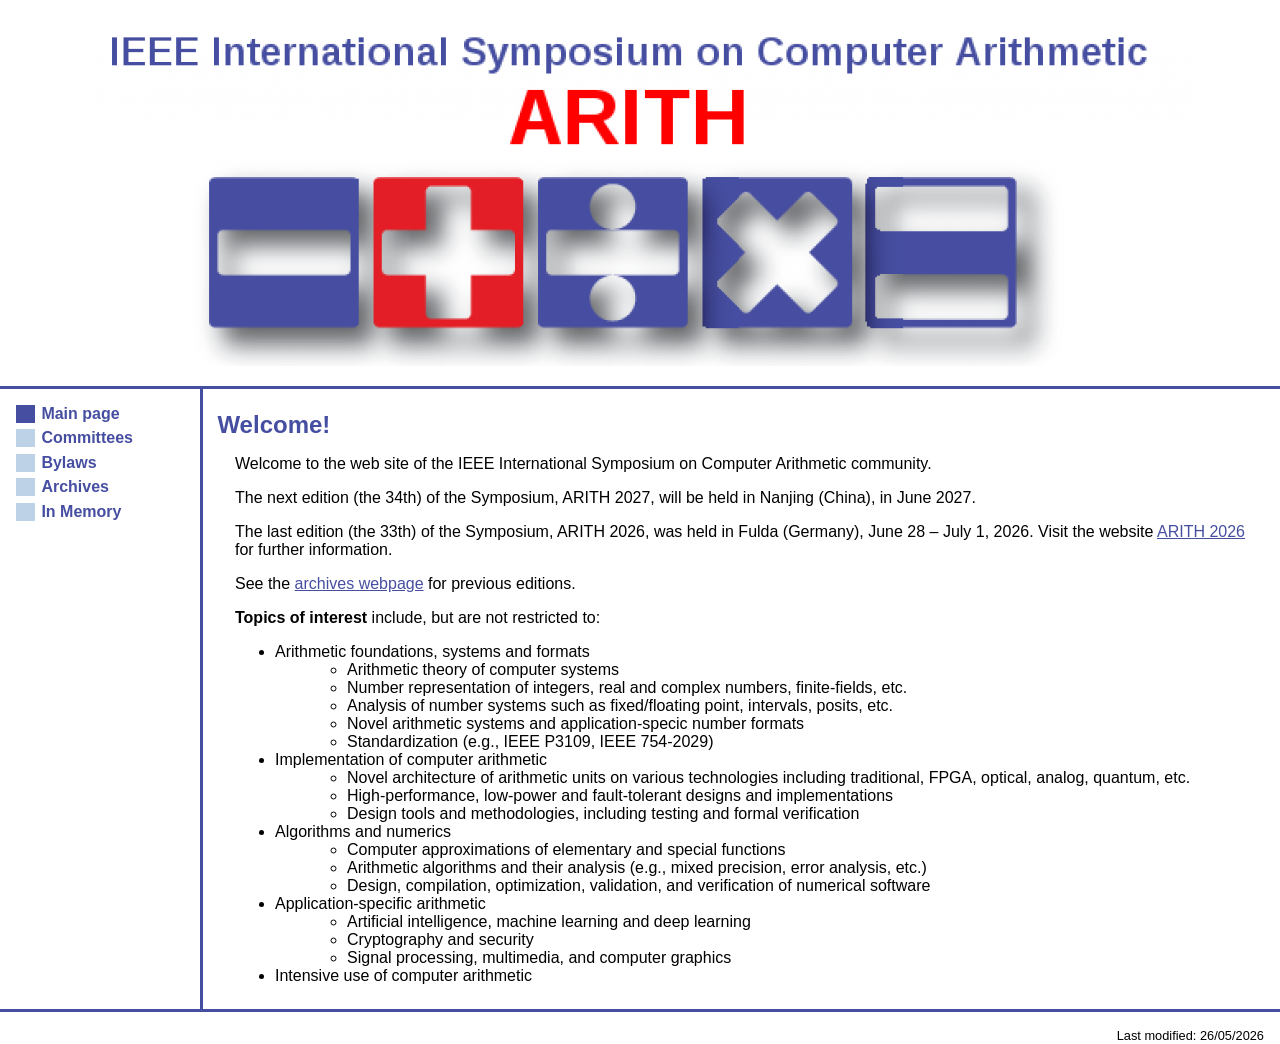
<file: index.html>
<!DOCTYPE html>
<html lang="en">
<head>
  <title>ARITH: Main page</title>
	<meta charset="utf-8"> 
  <meta name="revisit-after" content="5 days">
  <meta name="robots" content="index, follow">
  <meta name="description" xml:lang="en" lang="en" content="ARITH Conference Website">
  <meta name="keywords" xml:lang="en" lang="en" content="Symposium on Computer Arithmetic, ARITH">
  <link href="arith.css" rel="stylesheet" type="text/css">
  <!--<link href="https://www.arith2026.org/img/arith30_16x16.png"
  rel="shortcut icon" type="images/x-icon"> -->
</head>

<body>
  <!--Common header-->
  <div id="header">
		<script id="replace_with_header" src="header.js"></script> 
  </div> <!-- header -->
  <!-- ============================================================= -->
  <div id="menu">
    <font face="Arial">
      <p>
				<script id="replace_with_navbar" src="navbar.js"></script>
      </p>
    </font>
  </div> <!-- menu -->

	<!-- ============================================================= -->
  <div id="content">

<h2>Welcome!</h2>

<p>Welcome to the web site of the IEEE International Symposium on
  Computer Arithmetic community.</p>

<p>The next edition (the 34th) of the Symposium, ARITH 2027, will be held
  in Nanjing (China), in June 2027.</p>

<p>The last edition (the 33th) of the Symposium, ARITH 2026, was held
  in Fulda (Germany), June 28 – July 1, 2026. Visit the website
  <a href="https://www.arith2026.org/">ARITH 2026</a> for further information.</p>


<p>See the <a href="archives.html">archives webpage</a> for previous editions.</p>
    


<p><b>Topics of interest</b> include, but are not restricted to:</p>
      <ul>
        <li>Arithmetic foundations, systems and formats
          <ul>
            <li>Arithmetic theory of computer systems</li>
            <li>Number representation of integers, real and complex numbers, finite-fields, etc.</li>
            <li>Analysis of number systems such as fixed/floating point, intervals, posits, etc.</li>
            <li>Novel arithmetic systems and application-specic number formats</li>
            <li>Standardization (e.g., IEEE P3109, IEEE 754-2029)</li>
          </ul>
        </li>
        <li>Implementation of computer arithmetic
          <ul>
            <li>Novel architecture of arithmetic units on various technologies including traditional, FPGA, optical, analog, quantum, etc.</li>
            <li>High-performance, low-power and fault-tolerant designs and implementations</li>
            <li>Design tools and methodologies, including testing and formal verification</li>
          </ul>
        </li>
        <li>Algorithms and numerics
          <ul>
            <li>Computer approximations of elementary and special functions</li>
            <li>Arithmetic algorithms and their analysis (e.g., mixed precision, error analysis, etc.)</li>
            <li>Design, compilation, optimization, validation, and verification of numerical software</li>
          </ul>
        </li>
        <li>Application-specific arithmetic
          <ul>
            <li>Artificial intelligence, machine learning and deep learning</li>
            <li>Cryptography and security</li>
            <li>Signal processing, multimedia, and computer graphics</li>
          </ul>
        </li>
	<li>Intensive use of computer arithmetic</li>
      </ul>


  </div> <!-- content -->
  <!-- ============================================================= -->
  <div id="footer">
    <span id="footerr">
      Last modified: 26/05/2026
    </span>
  </div> <!-- footer -->
</body>

</html>
</file>
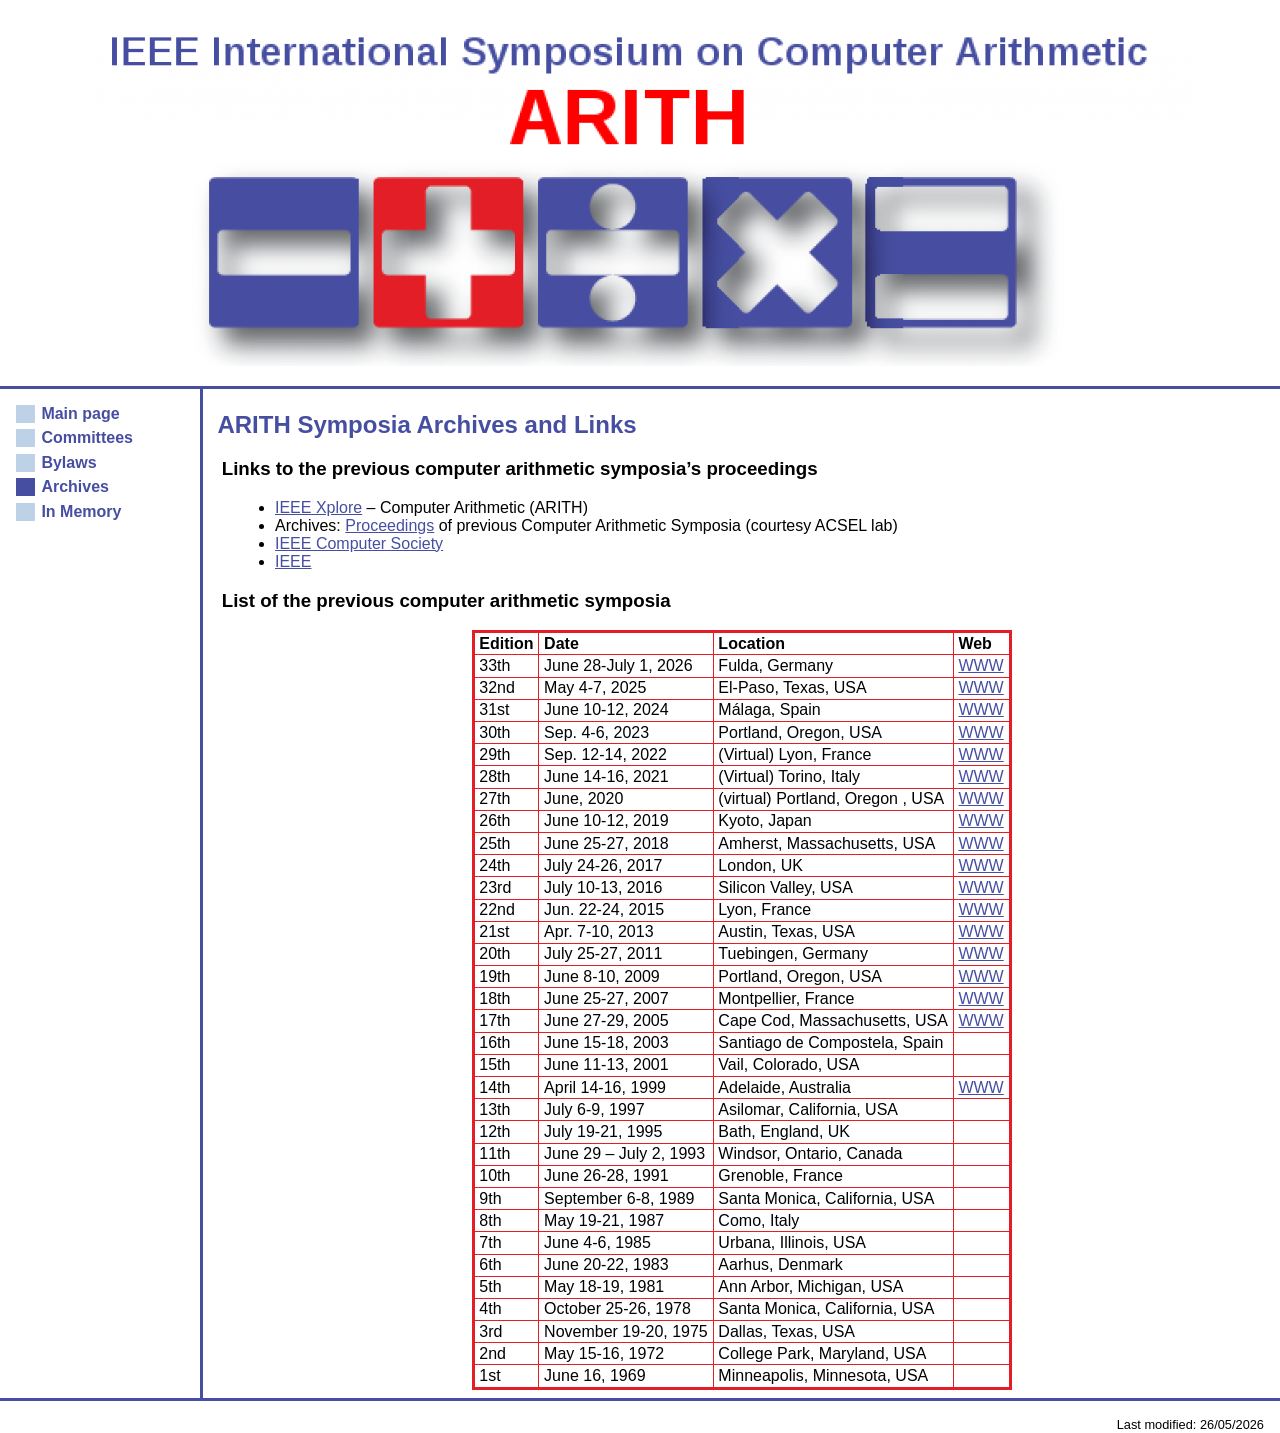
<file: archives.html>
<!DOCTYPE html>
<html lang="en">
<head>
  <title>ARITH: Main page</title>
	<meta charset="utf-8"> 
  <meta name="revisit-after" content="5 days">
  <meta name="robots" content="index, follow">
  <meta name="description" xml:lang="en" lang="en" content="ARITH Conference Website">
  <meta name="keywords" xml:lang="en" lang="en" content="Symposium on Computer Arithmetic, ARITH">
  <link href="arith.css" rel="stylesheet" type="text/css">
  <!--<link href="https://www.arith2026.org/img/arith30_16x16.png"
  rel="shortcut icon" type="images/x-icon"> -->
</head>

<body>
  <!--Common header-->
  <div id="header">
		<script id="replace_with_header" src="header.js"></script> 
  </div> <!-- header -->
  <!-- ============================================================= -->
  <div id="menu">
    <font face="Arial">
      <p>
				<script id="replace_with_navbar" src="navbar.js"></script>
      </p>
    </font>
  </div> <!-- menu -->

	<!-- ============================================================= -->
  <div id="content">

<h2>ARITH Symposia Archives and Links</h2>


<h3>Links to the previous computer arithmetic symposia&#8217;s proceedings</h3>
<ul>
<li><a href="https://ieeexplore.ieee.org/xpl/conhome/1000125/all-proceedings">IEEE Xplore</a> &#8211; Computer Arithmetic (ARITH) </span></li>
<li>Archives: <a href="http://www.acsel-lab.com/arithmetic/">Proceedings</a>  of previous Computer Arithmetic Symposia (courtesy ACSEL lab)</li>
<li><a href="http://www.computer.org">IEEE Computer Society</a></li>
<li><a href="http://www.ieee.org">IEEE</a></li>
</ul>

<h3>List of the previous computer arithmetic symposia</h3>



<table><tbody><tr><td class="has-text-align-center" data-align="center"><strong>Edition</strong></td><td class="has-text-align-center" data-align="center"><strong>Date</strong></td><td><strong>Location</strong></td><td><strong>Web</strong></td></tr><tr><td class="has-text-align-center" data-align="center">33th</td><td class="has-text-align-center" data-align="center">June 28-July 1, 2026</td><td>Fulda, Germany</td><td><a href="https://www.arith2026.org/" target="_blank" rel="noreferrer noopener">WWW</a></td></tr><tr><td class="has-text-align-center" data-align="center">32nd</td><td class="has-text-align-center" data-align="center">May 4-7, 2025</td><td>El-Paso, Texas, USA</td><td><a href="http://arith2025.arithsymposium.org">WWW</a></td></tr><tr><td class="has-text-align-center" data-align="center">31st</td><td class="has-text-align-center" data-align="center">June 10-12, 2024</td><td>Málaga, Spain</td><td><a href="http://arith2024.arithsymposium.org">WWW</a></td></tr><tr><td class="has-text-align-center" data-align="center">30th</td><td class="has-text-align-center" data-align="center">Sep. 4-6, 2023</td><td>Portland, Oregon, USA</td><td><a href="https://arith2023.arithsymposium.org" target="_blank" rel="noreferrer noopener">WWW</a></td></tr><tr><td class="has-text-align-center" data-align="center">29th</td><td class="has-text-align-center" data-align="center">Sep. 12-14, 2022</td><td>(Virtual) Lyon, France</td><td><a href="https://arith2022.arithsymposium.org" target="_blank" rel="noreferrer noopener">WWW</a></td></tr><tr><td class="has-text-align-center" data-align="center">28th</td><td class="has-text-align-center" data-align="center">June 14-16, 2021</td><td>(Virtual) Torino, Italy</td><td><a href="http://arith2021.arithsymposium.org" target="_blank" rel="noreferrer noopener">WWW</a></td></tr><tr><td class="has-text-align-center" data-align="center">27th</td><td class="has-text-align-center" data-align="center">June, 2020</td><td>(virtual) Portland, Oregon , USA</td><td><a href="http://arith2020.arithsymposium.org/">WWW</a></td></tr><tr><td class="has-text-align-center" data-align="center">26th</td><td class="has-text-align-center" data-align="center">June 10-12, 2019</td><td>Kyoto, Japan</td><td><a href="http://www.lab3.kuis.kyoto-u.ac.jp/arith26/" target="_blank" rel="noreferrer noopener">WWW</a></td></tr><tr><td class="has-text-align-center" data-align="center">25th</td><td class="has-text-align-center" data-align="center">June 25-27, 2018</td><td>Amherst, Massachusetts, USA</td><td><a href="http://www.ecs.umass.edu/arith-2018/" target="_blank" rel="noreferrer noopener">WWW</a></td></tr><tr><td class="has-text-align-center" data-align="center">24th</td><td class="has-text-align-center" data-align="center">July 24-26, 2017</td><td>London, UK</td><td><a href="http://arith24.arithsymposium.org" target="_blank" rel="noreferrer noopener">WWW</a></td></tr><tr><td class="has-text-align-center" data-align="center">23rd</td><td class="has-text-align-center" data-align="center">July 10-13, 2016</td><td>Silicon Valley, USA</td><td><a href="http://arith23.gforge.inria.fr/" target="_blank" rel="noreferrer noopener">WWW</a></td></tr><tr><td class="has-text-align-center" data-align="center">22nd</td><td class="has-text-align-center" data-align="center">Jun. 22-24, 2015</td><td>Lyon, France</td><td><a href="http://arith22.gforge.inria.fr/" target="_blank" rel="noreferrer noopener">WWW</a></td></tr><tr><td class="has-text-align-center" data-align="center">21st</td><td class="has-text-align-center" data-align="center">Apr. 7-10, 2013</td><td>Austin, Texas, USA</td><td><a href="http://arith21.arithsymposium.org/" target="_blank" rel="noreferrer noopener">WWW</a></td></tr><tr><td class="has-text-align-center" data-align="center">20th</td><td class="has-text-align-center" data-align="center">July 25-27, 2011</td><td>Tuebingen, Germany</td><td><a href="http://www.ac.usc.es/arith20" target="_blank" rel="noreferrer noopener">WWW</a></td></tr><tr><td class="has-text-align-center" data-align="center">19th</td><td class="has-text-align-center" data-align="center">June 8-10, 2009</td><td>Portland, Oregon, USA</td><td><a href="http://www.ac.usc.es/arith19" target="_blank" rel="noreferrer noopener">WWW</a></td></tr><tr><td class="has-text-align-center" data-align="center">18th</td><td class="has-text-align-center" data-align="center">June 25-27, 2007</td><td>Montpellier, France</td><td><a href="http://www.lirmm.fr/arith18" target="_blank" rel="noreferrer noopener">WWW</a></td></tr><tr><td class="has-text-align-center" data-align="center">17th</td><td class="has-text-align-center" data-align="center">June 27-29, 2005</td><td>Cape Cod, Massachusetts, USA</td><td><a href="http://arith.polito.it/" target="_blank" rel="noreferrer noopener">WWW</a></td></tr><tr><td class="has-text-align-center" data-align="center">16th</td><td class="has-text-align-center" data-align="center">June 15-18, 2003</td><td>Santiago de Compostela, Spain</td><td></td></tr><tr><td class="has-text-align-center" data-align="center">15th</td><td class="has-text-align-center" data-align="center">June 11-13, 2001</td><td>Vail, Colorado, USA</td><td></td></tr><tr><td class="has-text-align-center" data-align="center">14th</td><td class="has-text-align-center" data-align="center">April 14-16, 1999</td><td>Adelaide, Australia</td><td><a href="http://www.ecs.umass.edu/ece/arith14/" target="_blank" rel="noreferrer noopener">WWW</a></td></tr><tr><td class="has-text-align-center" data-align="center">13th</td><td class="has-text-align-center" data-align="center">July 6-9, 1997</td><td>Asilomar, California, USA</td><td></td></tr><tr><td class="has-text-align-center" data-align="center">12th</td><td class="has-text-align-center" data-align="center">July 19-21, 1995</td><td>Bath, England, UK</td><td></td></tr><tr><td class="has-text-align-center" data-align="center">11th</td><td class="has-text-align-center" data-align="center">June 29 – July 2, 1993</td><td>Windsor, Ontario, Canada</td><td></td></tr><tr><td class="has-text-align-center" data-align="center">10th</td><td class="has-text-align-center" data-align="center">June 26-28, 1991</td><td>Grenoble, France</td><td></td></tr><tr><td class="has-text-align-center" data-align="center">9th</td><td class="has-text-align-center" data-align="center">September 6-8, 1989</td><td>Santa Monica, California, USA</td><td></td></tr><tr><td class="has-text-align-center" data-align="center">8th</td><td class="has-text-align-center" data-align="center">May 19-21, 1987</td><td>Como, Italy</td><td></td></tr><tr><td class="has-text-align-center" data-align="center">7th</td><td class="has-text-align-center" data-align="center">June 4-6, 1985</td><td>Urbana, Illinois, USA</td><td></td></tr><tr><td class="has-text-align-center" data-align="center">6th</td><td class="has-text-align-center" data-align="center">June 20-22, 1983</td><td>Aarhus, Denmark</td><td></td></tr><tr><td class="has-text-align-center" data-align="center">5th</td><td class="has-text-align-center" data-align="center">May 18-19, 1981</td><td>Ann Arbor, Michigan, USA</td><td></td></tr><tr><td class="has-text-align-center" data-align="center">4th</td><td class="has-text-align-center" data-align="center">October 25-26, 1978</td><td>Santa Monica, California, USA</td><td></td></tr><tr><td class="has-text-align-center" data-align="center">3rd</td><td class="has-text-align-center" data-align="center">November 19-20, 1975</td><td>Dallas, Texas, USA</td><td></td></tr><tr><td class="has-text-align-center" data-align="center">2nd</td><td class="has-text-align-center" data-align="center">May 15-16, 1972</td><td>College Park, Maryland, USA</td><td></td></tr><tr><td class="has-text-align-center" data-align="center">1st</td><td class="has-text-align-center" data-align="center">June 16, 1969</td><td>Minneapolis, Minnesota, USA</td><td></td></tr></tbody></table>



  </div> <!-- content -->
  <!-- ============================================================= -->
  <div id="footer">
    <span id="footerr">
      Last modified: 26/05/2026
    </span>
  </div> <!-- footer -->
</body>

</html>
</file>
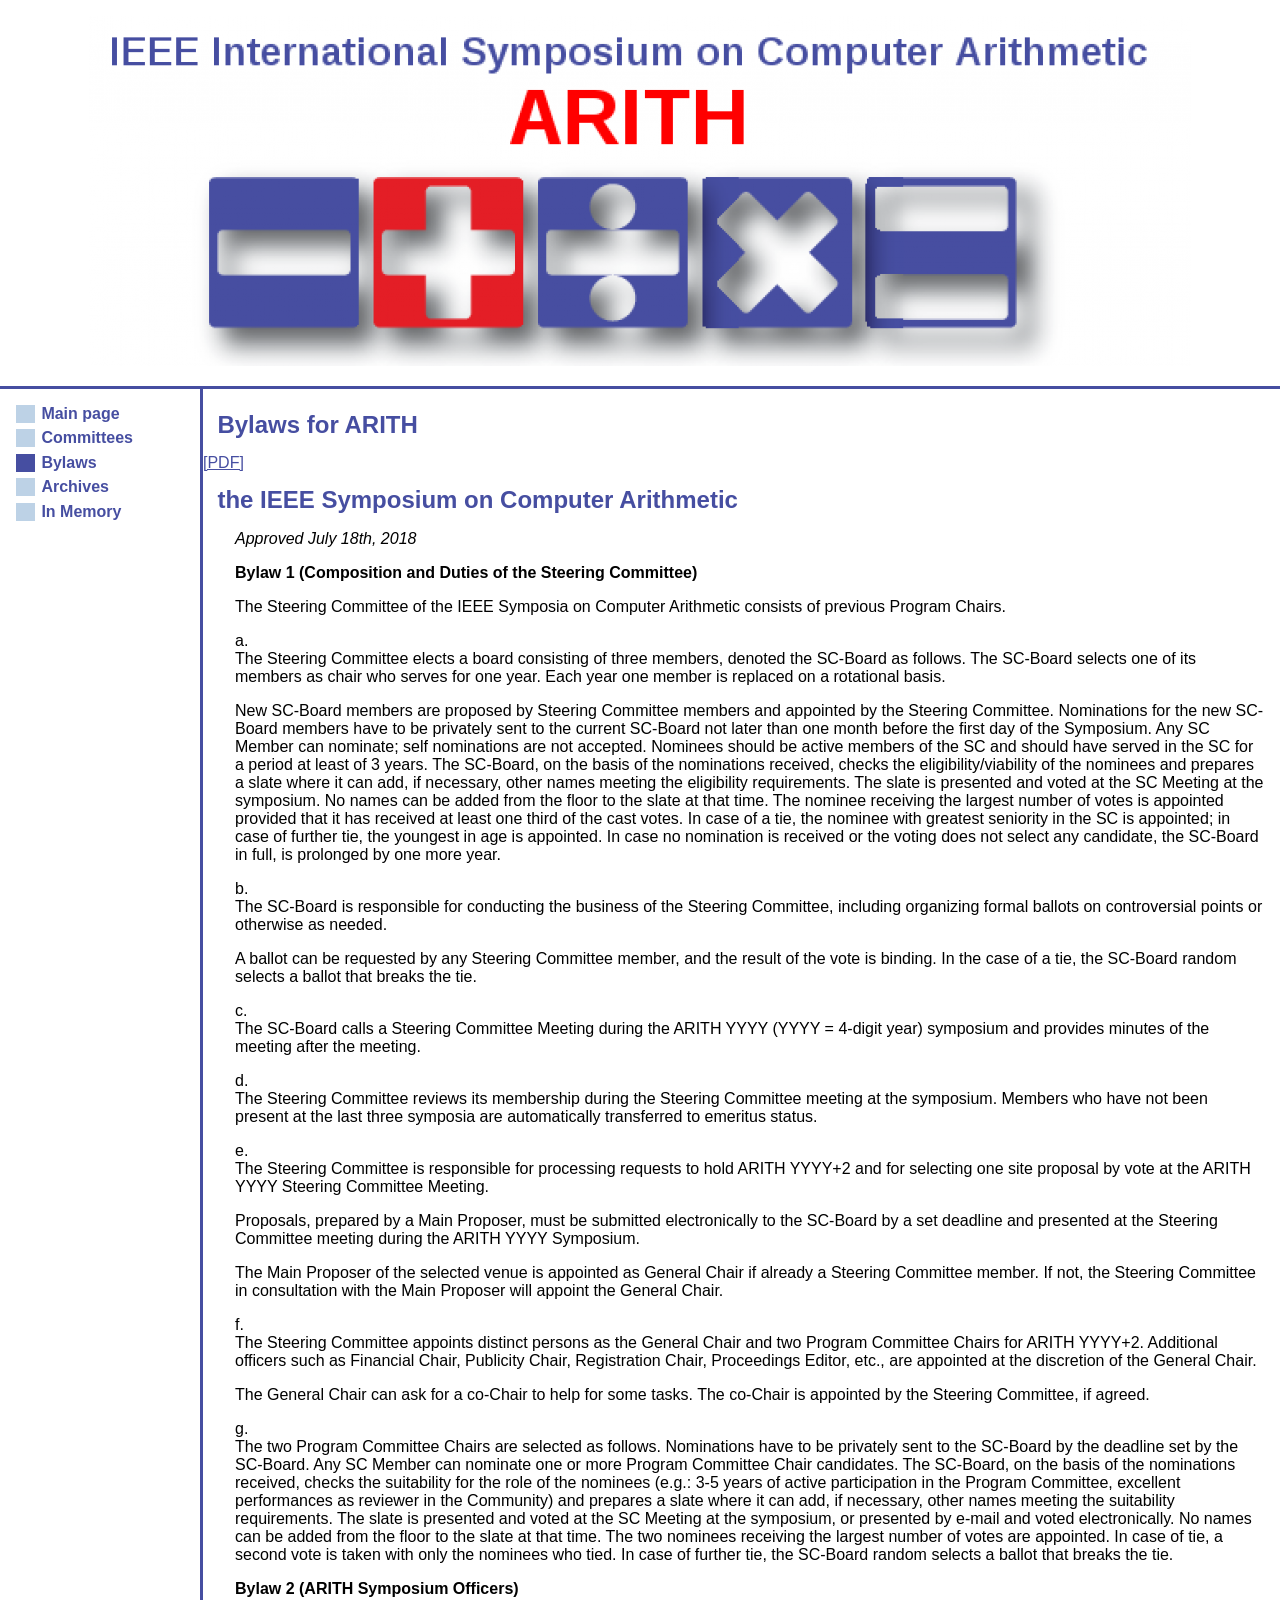
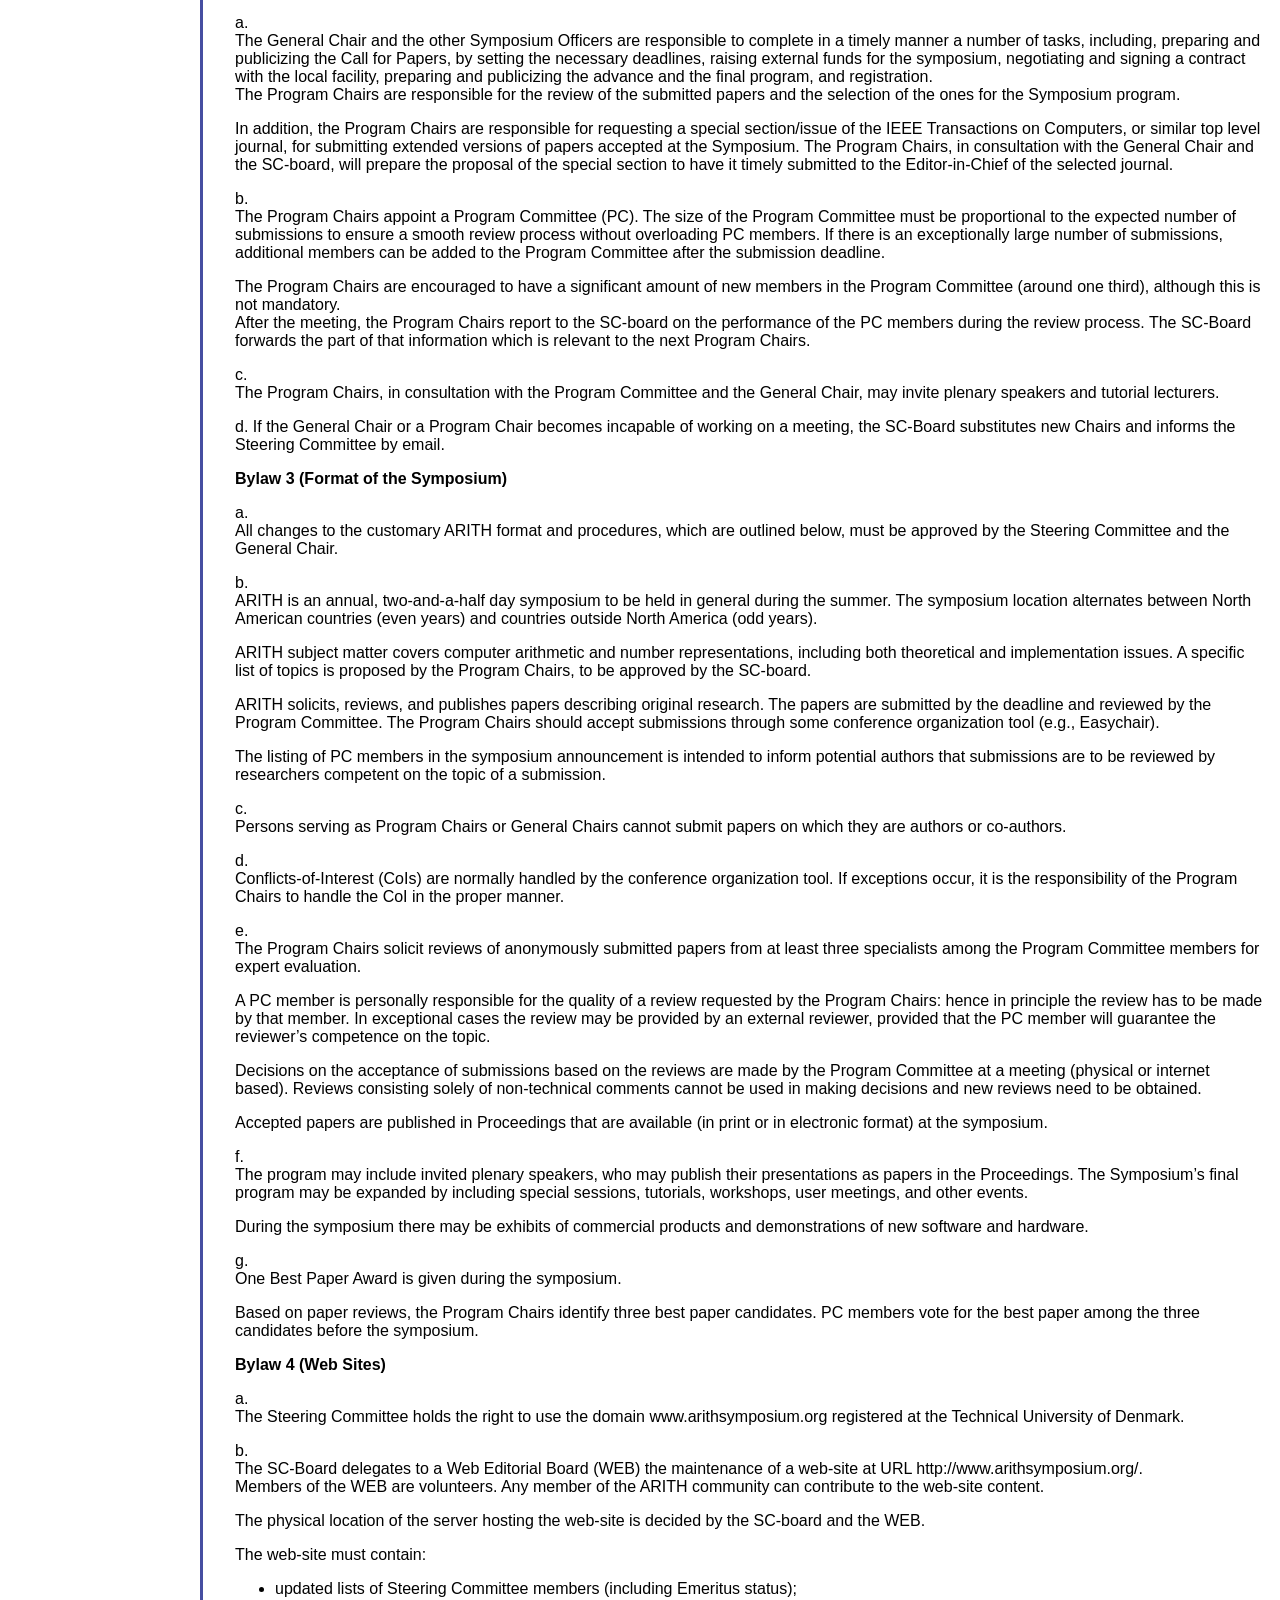
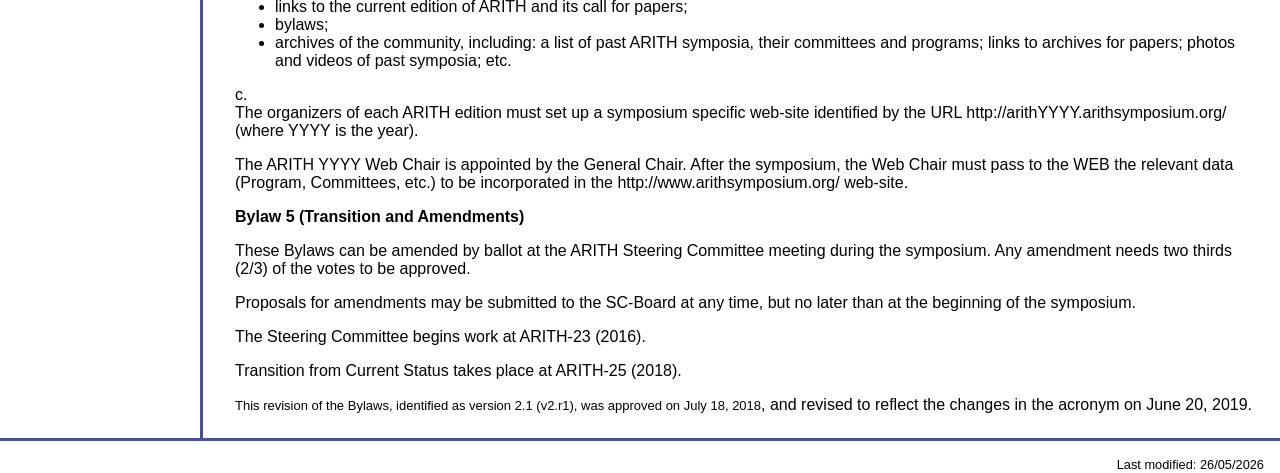
<file: bylaws.html>
<!DOCTYPE html>
<html lang="en">
<head>
  <title>ARITH: Bylaws</title>
	<meta charset="utf-8"> 
  <meta name="revisit-after" content="5 days">
  <meta name="robots" content="index, follow">
  <meta name="description" xml:lang="en" lang="en" content="ARITH Conference Website">
  <meta name="keywords" xml:lang="en" lang="en" content="Symposium on Computer Arithmetic, ARITH">
  <link href="arith.css" rel="stylesheet" type="text/css">
  <!--<link href="https://www.arith2026.org/img/arith30_16x16.png"
  rel="shortcut icon" type="images/x-icon"> -->
</head>

<body>
  <!--Common header-->
  <div id="header">
		<script id="replace_with_header" src="header.js"></script> 
  </div> <!-- header -->
  <!-- ============================================================= -->
  <div id="menu">
    <font face="Arial">
      <p>
				<script id="replace_with_navbar" src="navbar.js"></script>
      </p>
    </font>
  </div> <!-- menu -->

	<!-- ============================================================= -->
  <div id="content">

<h2>Bylaws for ARITH</h2>
<a href="http://legacy.arithsymposium.org/ARITH_Bylaws_june2019.pdf"> [PDF]</a> 



<h2>
the IEEE Symposium on Computer Arithmetic
</h2>



<p>
<i>Approved  July 18th, 2018</i>

</p>



<p> <b><strong>Bylaw 1 (Composition and Duties of the Steering Committee)</strong></b><strong> </strong></p>



<p>
The Steering Committee of the IEEE Symposia on Computer Arithmetic consists of previous Program Chairs.
</p>



<p>

a.<br>
The Steering Committee elects a board consisting of three members, denoted the SC-Board as follows. The SC-Board selects one of its members as chair who serves for one year. Each year one member is replaced on a rotational basis.
</p>



<p>

New SC-Board members are proposed by Steering Committee members and appointed by the Steering Committee. Nominations for the new SC-Board members have to be privately sent to the current SC-Board not later than one month before the first day of the Symposium. Any SC Member can nominate; self nominations are not accepted. Nominees should be active members of the SC and should have served in the SC for a period at least of 3 years. The SC-Board, on the basis of the nominations received, checks the eligibility/viability of the nominees and prepares a slate where it can add, if necessary, other names meeting the eligibility requirements. The slate is presented and voted at the SC Meeting at the symposium. No names can be added from the floor to the slate at that time. The nominee receiving the largest number of votes is appointed provided that it has received at least one third of the cast votes. In case of a tie, the nominee with greatest seniority in the SC is appointed; in case of further tie, the youngest in age is appointed. In case no nomination is received or the voting does not select any candidate, the SC-Board in full, is prolonged by one more year.
</p>



<p>

b.  <br>
The SC-Board is responsible for conducting the business of the Steering Committee, including organizing formal  ballots on controversial points or otherwise as needed. 
</p>



<p>

A ballot can be requested by any Steering Committee member, and the result of the vote is binding. In the case of a tie, the SC-Board random selects a ballot that breaks the tie.
</p>



<p> c.<br> The SC-Board calls a Steering Committee Meeting during the ARITH YYYY (YYYY = 4-digit year) symposium and provides minutes of the meeting after the meeting. </p>



<p>

d.<br>
The Steering Committee reviews its membership during the Steering  Committee meeting at the symposium. Members who have not been present at the last three symposia are automatically transferred to emeritus status.
</p>



<p> e.<br> The Steering Committee is responsible for processing requests to hold ARITH YYYY+2 and for selecting one site proposal by vote at the ARITH YYYY Steering Committee Meeting. </p>



<p> Proposals, prepared by a Main Proposer, must be submitted electronically to the SC-Board by a set deadline and presented at the Steering Committee meeting during the ARITH YYYY Symposium. </p>



<p>

The Main Proposer of the selected venue is appointed as General Chair if already a Steering Committee member. If not, the Steering Committee in consultation with the Main Proposer will appoint the General Chair.
</p>



<p> f.<br> The Steering Committee appoints distinct persons as the General Chair and two Program Committee Chairs for ARITH YYYY+2. Additional officers such as Financial Chair, Publicity Chair, Registration Chair, Proceedings Editor, etc., are appointed at the discretion of the General Chair.  </p>



<p>

The General Chair can ask for a co-Chair to help for some tasks. The co-Chair is appointed by the Steering Committee, if agreed.
</p>



<p>

g. <br>
The two Program Committee Chairs are selected as follows. Nominations have to be privately sent to the SC-Board by the deadline set by the SC-Board. Any SC Member can nominate one or more Program Committee Chair candidates. The SC-Board, on the basis of the nominations received, checks the suitability for the role of the nominees (e.g.: 3-5 years of active participation in the Program Committee, excellent performances as reviewer in the Community) and prepares a slate where it can add, if necessary, other names meeting the suitability requirements. The slate is presented and voted at the SC Meeting at the symposium, or presented by e-mail and voted electronically. No names can be added from the floor to the slate at that time. The two nominees receiving the largest number of votes are appointed. In case of tie, a second vote is taken with only the nominees who tied. In case of further tie, the SC-Board random selects a ballot that breaks the tie.
</p>



<p> <b><strong>Bylaw 2 (ARITH Symposium Officers)</strong></b><strong> </strong></p>



<p>

a.<br>
The General Chair and the other Symposium Officers are responsible to complete in a timely manner a number of tasks, including,  preparing and publicizing the Call for Papers, by setting the necessary deadlines, raising external funds for the symposium, negotiating and signing a contract with the local facility, preparing and publicizing the advance and the final program,  and  registration. 
<br>
The Program Chairs are responsible for the review of the submitted papers and the selection of the ones for the Symposium program.
</p>



<p>
In addition, the Program Chairs are responsible for requesting a special section/issue of the IEEE Transactions on Computers, or similar top level journal, for submitting extended versions of papers accepted at the Symposium. The Program Chairs, in consultation with the General Chair and the SC-board, will prepare the proposal of the special section to have it timely submitted to the Editor-in-Chief of the selected journal. 
</p>



<p>

b.  <br>
The Program Chairs appoint a Program Committee (PC). The size of the Program Committee must be proportional to the expected number of submissions to ensure a smooth review process without overloading PC members. If there is an exceptionally large number of submissions, additional members can be added to the Program Committee after the submission deadline.
</p>



<p>

The Program Chairs are encouraged to have a significant amount of  new members in the Program Committee (around one third), although this is not mandatory.
<br>
After the meeting, the Program Chairs report to the SC-board on the performance of the PC members during the review process. The SC-Board forwards the part of that information which is relevant to the next Program Chairs.
</p>



<p>

c.<br>
The Program Chairs, in consultation with the Program Committee and the General Chair, may invite plenary speakers and tutorial lecturers.
</p>



<p>

d.
If the General Chair or a Program Chair becomes incapable of working on a meeting, the SC-Board substitutes new Chairs and informs the Steering Committee by email.
</p>



<p><strong> </strong><b><strong>Bylaw 3 (Format of the Symposium)</strong></b><strong> </strong></p>



<p>

a.<br>
All changes to the customary ARITH format and procedures, which are outlined below, must be approved by the Steering Committee and the General Chair. 
</p>



<p>

b.<br>
ARITH is an annual, two-and-a-half day symposium to be held in general during the summer. The symposium location alternates between North American countries (even years) and countries outside North America (odd years). 
</p>



<p>

ARITH subject matter covers computer arithmetic and number representations, including both theoretical and implementation issues. A specific list of topics is proposed by the Program Chairs, to be approved by the SC-board. 
</p>



<p>

ARITH solicits, reviews, and publishes papers describing original research. The papers are submitted by the deadline and reviewed by the Program Committee. The Program Chairs should accept submissions through some conference organization tool (e.g., Easychair).
</p>



<p>
The listing of PC members in the symposium announcement is intended to inform potential authors that submissions are to be reviewed by researchers competent on the topic of a submission. 
</p>



<p>

c.<br>
Persons serving as Program Chairs or General Chairs cannot submit papers on which they are authors or co-authors.
</p>



<p>

d.<br>
Conflicts-of-Interest (CoIs) are normally handled by the conference organization tool. If exceptions occur, it is the responsibility of the Program Chairs to handle the CoI in the proper manner.
</p>



<p>

e.<br>
The Program Chairs solicit reviews of anonymously submitted papers from at least three specialists among the Program Committee members for expert evaluation. 
</p>



<p>

A PC member is personally responsible for the quality of a review requested by the Program Chairs: hence in principle the review has to be made by that member. In exceptional cases the review may be provided by an external reviewer, provided that the PC member will guarantee  the reviewer&#8217;s competence on the topic.
</p>



<p>

Decisions on the acceptance of submissions based on the reviews are made by the Program Committee at a meeting (physical or internet based). Reviews consisting solely of non-technical comments cannot be used in making decisions and new reviews need to be obtained. 
</p>



<p>

Accepted papers are published in Proceedings that are available (in print or in electronic format) at the symposium.  
</p>



<p>

f.<br>
The program may include invited plenary speakers, who may publish their presentations as papers in the Proceedings. The Symposium&#8217;s final program may be expanded by including special sessions, tutorials, workshops, user meetings, and other events.
</p>



<p>

During the symposium there may be exhibits of commercial products and demonstrations of new software and hardware.
</p>



<p>

g.<br>
One Best Paper Award is given during the symposium. 
</p>



<p>

Based on paper reviews,  the  Program  Chairs identify three best  paper candidates.  PC  members   vote  for  the  best  paper  among  the  three candidates before the symposium. 
</p>



<p><strong> </strong><b><strong>Bylaw 4 (Web Sites)</strong></b><strong> </strong></p>



<p>

a.<br>
The Steering Committee holds the right to use the domain www.arithsymposium.org registered at the Technical University of Denmark.
</p>



<p>

b.<br>
The SC-Board delegates to a Web Editorial Board (WEB) the maintenance of a web-site at URL http://www.arithsymposium.org/. <br>
Members of the WEB are volunteers. Any member of the ARITH community can contribute to the web-site content.  
</p>



<p>

The physical location of the server hosting the web-site is decided by the SC-board and the WEB.
</p>



<p>

The web-site must contain:
</p>



<ul><li>updated lists of Steering Committee members (including Emeritus status);</li><li>links to the current edition of ARITH and its call for papers; </li><li>bylaws;</li><li>archives of the community, including: a list of past ARITH symposia, their committees and programs; links to archives for papers; photos and videos of past symposia; etc.</li></ul>



<p> c.<br> The organizers of each ARITH edition must set up a symposium specific web-site identified by the URL http://arithYYYY.arithsymposium.org/ (where YYYY is the year).  </p>



<p> The ARITH YYYY Web Chair is appointed by the General Chair. After the symposium, the Web Chair must pass to the WEB the relevant data (Program, Committees, etc.) to be incorporated in the http://www.arithsymposium.org/ web-site. </p>



<p><strong> </strong><b><strong>Bylaw 5 (Transition and Amendments)</strong></b><strong> </strong></p>



<p>

These Bylaws can be amended by ballot at the ARITH Steering Committee meeting  during the symposium. Any amendment needs two thirds (2/3) of the votes to be approved. 
</p>



<p>

Proposals for amendments may be submitted to the SC-Board at any time, but no later than at the beginning of the symposium.
</p>



<p> The Steering Committee begins work at ARITH-23 (2016). </p>



<p> Transition from Current Status takes place at ARITH-25 (2018). </p>



<p><font size="-1">This revision of the Bylaws, identified as version 2.1 (v2.r1), was approved on July 18, 2018</font>, and revised to reflect the changes in the acronym on June 20, 2019.</p>

  </div> <!-- content -->
  <!-- ============================================================= -->
  <div id="footer">
    <span id="footerr">
      Last modified: 26/05/2026
    </span>
  </div> <!-- footer -->
</body>

</html>
</file>
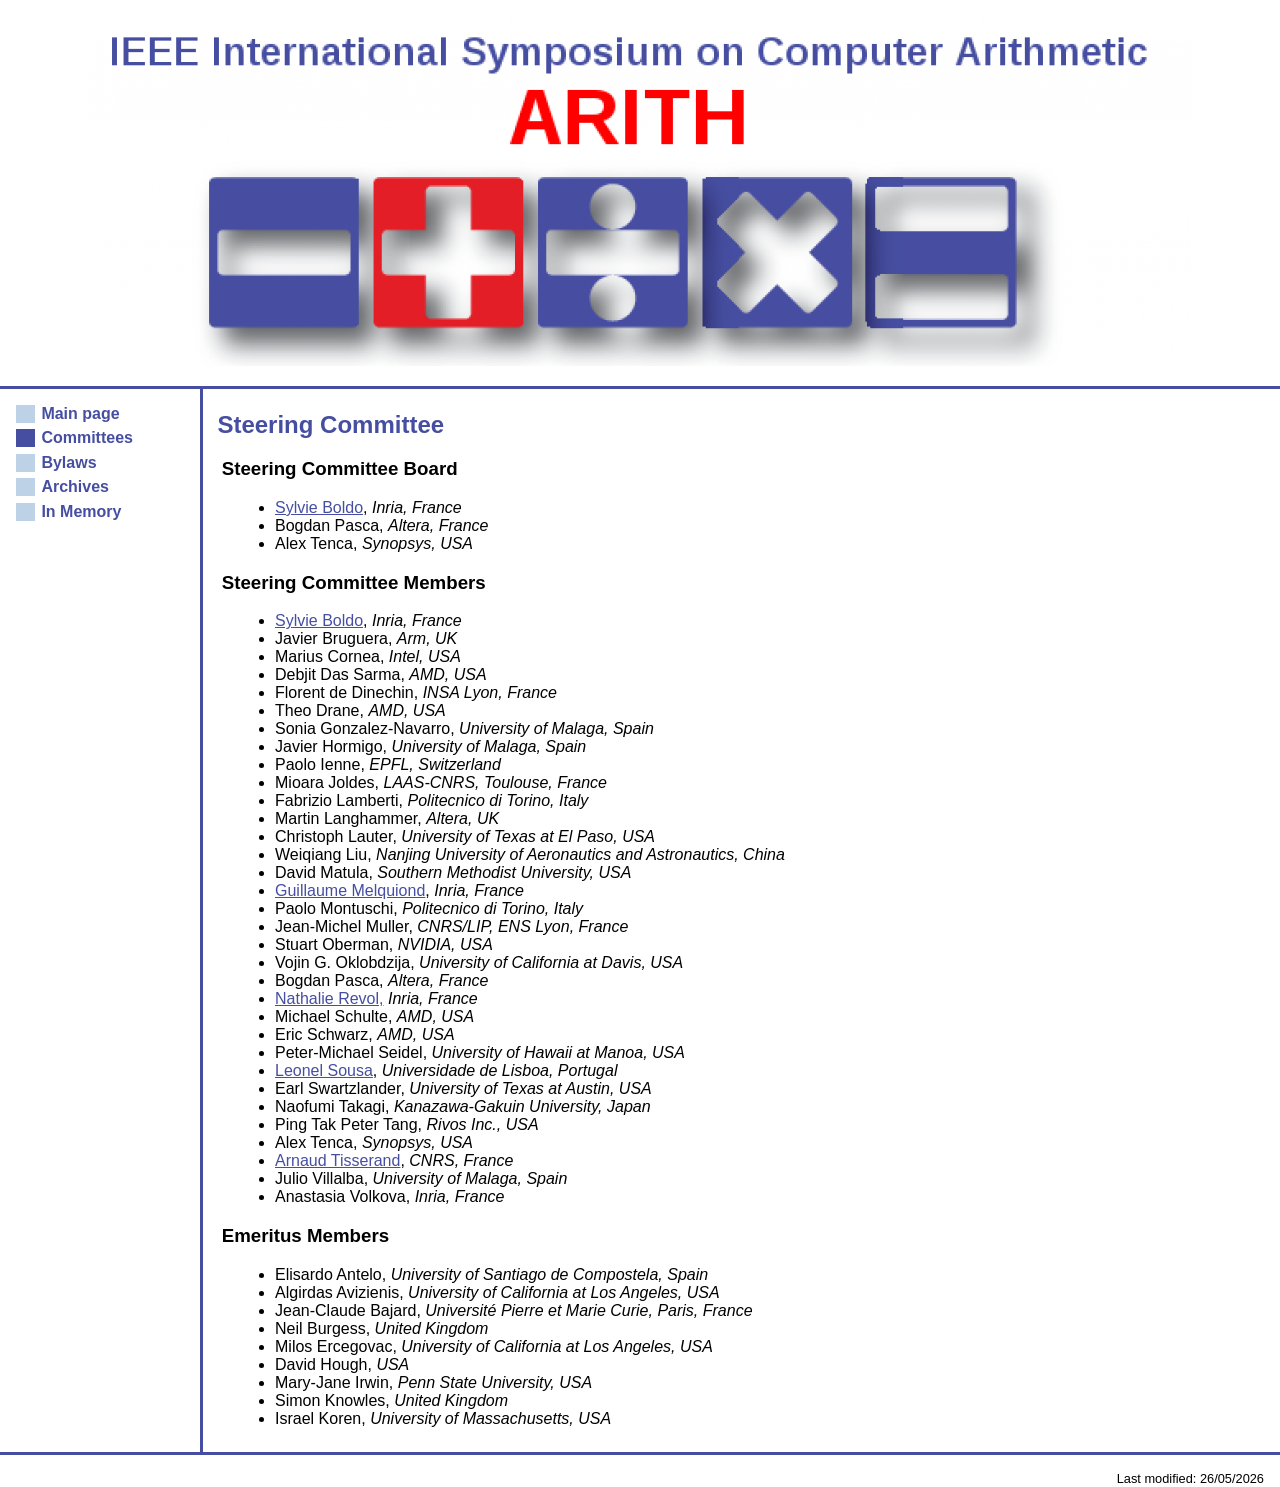
<file: committees.html>
<!DOCTYPE html>
<html lang="en">
<head>
  <title>ARITH: Committes</title>
	<meta charset="utf-8"> 
  <meta name="revisit-after" content="5 days">
  <meta name="robots" content="index, follow">
  <meta name="description" xml:lang="en" lang="en" content="ARITH Conference Website">
  <meta name="keywords" xml:lang="en" lang="en" content="Symposium on Computer Arithmetic, ARITH">
  <link href="arith.css" rel="stylesheet" type="text/css">
  <!--<link href="https://www.arith2026.org/img/arith30_16x16.png"
  rel="shortcut icon" type="images/x-icon"> -->
</head>

<body>
  <!--Common header-->
  <div id="header">
		<script id="replace_with_header" src="header.js"></script> 
  </div> <!-- header -->
  <!-- ============================================================= -->
  <div id="menu">
    <font face="Arial">
      <p>
				<script id="replace_with_navbar" src="navbar.js"></script>
      </p>
    </font>
  </div> <!-- menu -->

	<!-- ============================================================= -->
  <div id="content">

<h2>Steering Committee</h2>
<h3>Steering Committee Board</h3>
<ul>
<li><a href="https://pages.saclay.inria.fr/sylvie.boldo/">Sylvie Boldo</a>,<em> Inria, France</em></li>
<li>Bogdan Pasca, <em>Altera, France</em></li>
<li>Alex Tenca, <em>Synopsys, USA</em></li>
</ul>
<h3>Steering Committee Members</h3>
<ul>
<li><a href="https://pages.saclay.inria.fr/sylvie.boldo/">Sylvie Boldo</a>, <em>Inria, France</em></li>
<li>Javier Bruguera, <em>Arm, UK</em></li>
<li>Marius Cornea, <em>Intel, USA</em></li>
<li>Debjit Das Sarma, <em>AMD, USA</em></li>
<li>Florent de Dinechin, <em>INSA Lyon, France</em></li>
<li>Theo Drane, <em>AMD, USA</em></li>
<li>Sonia Gonzalez-Navarro, <em>University of Malaga, Spain</em></li>
<li>Javier Hormigo, <em>University of Malaga, Spain</em></li>
<li>Paolo Ienne, <em>EPFL, Switzerland</em></li>
<li>Mioara Joldes, <em>LAAS-CNRS, Toulouse, France</em></li>
<li>Fabrizio Lamberti, <em>Politecnico di Torino, Italy</em></li>
<li>Martin Langhammer, <em>Altera, UK</em></li>
<li>Christoph Lauter, <em>University of Texas at El Paso, USA</em></li>
<li>Weiqiang Liu, <em>Nanjing University of Aeronautics and Astronautics, China</em></li>
<li>David Matula, <em>Southern Methodist University, USA</em></li>
<li><a href="https://guillaume.melquiond.fr/" target="_blank" rel="noopener">Guillaume Melquiond</a>, <em>Inria, France</em></li>
<li>Paolo Montuschi, <em>Politecnico di Torino, Italy</em></li>
<li>Jean-Michel Muller, <em> CNRS/LIP, ENS Lyon, France</em></li>
<li>Stuart Oberman, <em>NVIDIA, USA</em></li>
<li>Vojin G. Oklobdzija, <em>University of California at Davis, USA</em></li>
<li>Bogdan Pasca, <em>Altera, France </em></li>
<li><a href="https://perso.ens-lyon.fr/nathalie.revol/" target="_blank" rel="noopener">Nathalie Revol,</a> <em>Inria, France</em></li>
<li>Michael Schulte, <em>AMD, USA</em></li>
<li>Eric Schwarz, <em>AMD, USA</em></li>
<li>Peter-Michael Seidel, <em>University of Hawaii at Manoa, USA</em></li>
<li><a href="https://hpcas.inesc-id.pt/~las/" target="_blank" rel="noopener">Leonel Sousa</a>, <em>Universidade de Lisboa, Portugal </em></li>
<li>Earl Swartzlander, <em>University of Texas at Austin, USA</em></li>
<li>Naofumi Takagi,<em> Kanazawa-Gakuin University, Japan</em></li>
<li>Ping Tak Peter Tang, <em>Rivos Inc., USA</em></li>
<li>Alex Tenca, <em>Synopsys, USA</em></li>
<li><a href="https://www.arnaud-tisserand.fr/" target="_blank" rel="noopener">Arnaud Tisserand</a>, <em>CNRS, France</em></li>
<li>Julio Villalba, <em>University of Malaga, Spain</em></li>
<li>Anastasia Volkova, <em>Inria, France</em></li>
</ul>
<h3>Emeritus Members</h3>
<ul>
<li>Elisardo Antelo, <em>University of Santiago de Compostela, Spain</em></li>
<li>Algirdas Avizienis, <em>University of California at Los Angeles, USA</em></li>
<li>Jean-Claude Bajard, <em>Université Pierre et Marie Curie, Paris, France</em></li>
<li>Neil Burgess, <em>United Kingdom</em></li>
<li>Milos Ercegovac, <em>University of California at Los Angeles, USA</em></li>
<li>David Hough, <em>USA</em></li>
<li>Mary-Jane Irwin, <em>Penn State University, USA</em></li>
<li>Simon Knowles, <em>United Kingdom</em></li>
<li>Israel Koren, <em>University of Massachusetts, USA</em></li>
<li style="list-style-type: none;"></li>
</ul>
    

  </div> <!-- content -->
  <!-- ============================================================= -->
  <div id="footer">
    <span id="footerr">
      Last modified: 26/05/2026
    </span>
  </div> <!-- footer -->
</body>

</html>
</file>
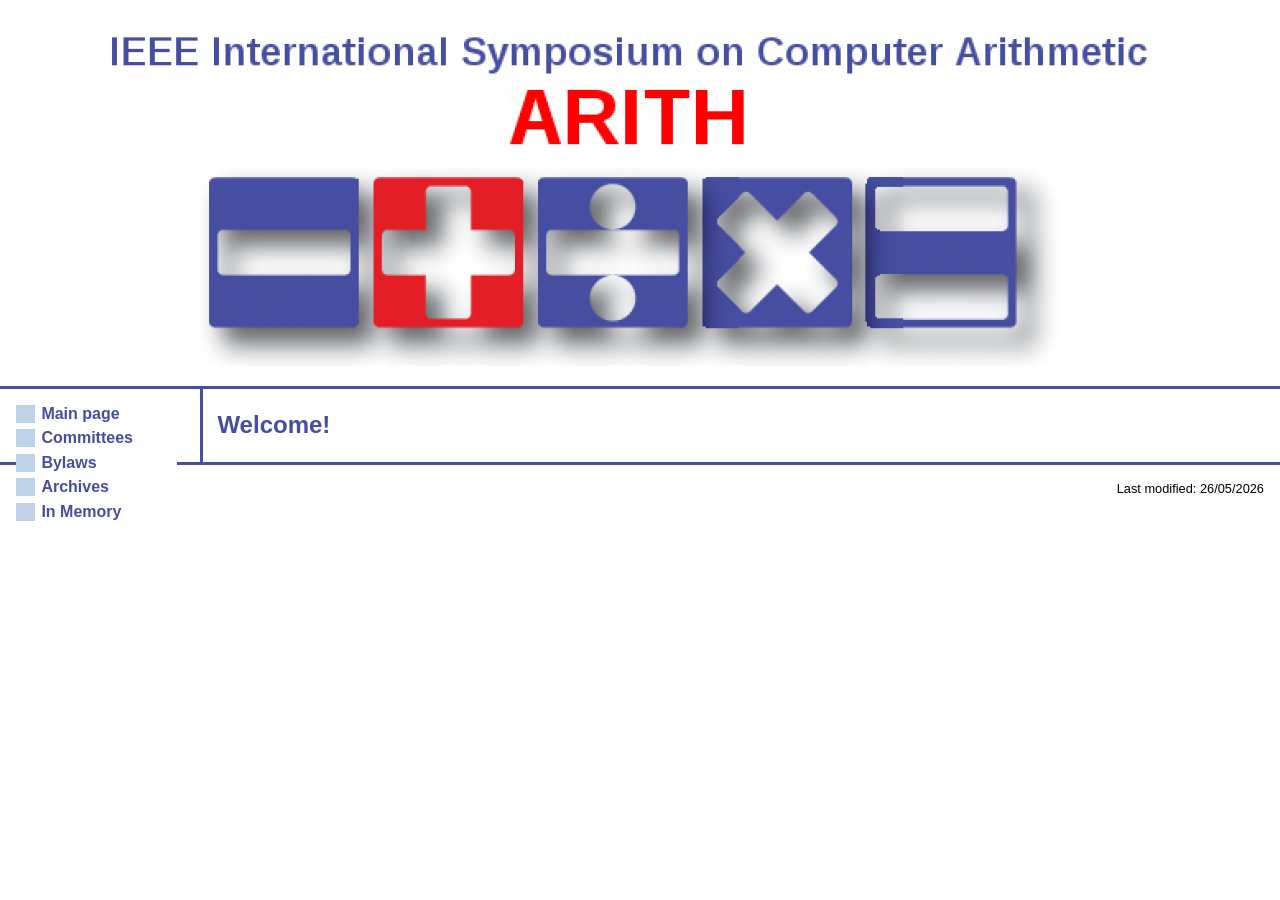
<file: empty.html>
<!DOCTYPE html>
<html lang="en">
<head>
  <title>ARITH: Main page</title>
	<meta charset="utf-8"> 
  <meta name="revisit-after" content="5 days">
  <meta name="robots" content="index, follow">
  <meta name="description" xml:lang="en" lang="en" content="ARITH Conference Website">
  <meta name="keywords" xml:lang="en" lang="en" content="Symposium on Computer Arithmetic, ARITH">
  <link href="arith.css" rel="stylesheet" type="text/css">
  <!--<link href="https://www.arith2026.org/img/arith30_16x16.png"
  rel="shortcut icon" type="images/x-icon"> -->
</head>

<body>
  <!--Common header-->
  <div id="header">
		<script id="replace_with_header" src="header.js"></script> 
  </div> <!-- header -->
  <!-- ============================================================= -->
  <div id="menu">
    <font face="Arial">
      <p>
				<script id="replace_with_navbar" src="navbar.js"></script>
      </p>
    </font>
  </div> <!-- menu -->

	<!-- ============================================================= -->
  <div id="content">

<h2>Welcome!</h2>

    

  </div> <!-- content -->
  <!-- ============================================================= -->
  <div id="footer">
    <span id="footerr">
      Last modified: 26/05/2026
    </span>
  </div> <!-- footer -->
</body>

</html>
</file>
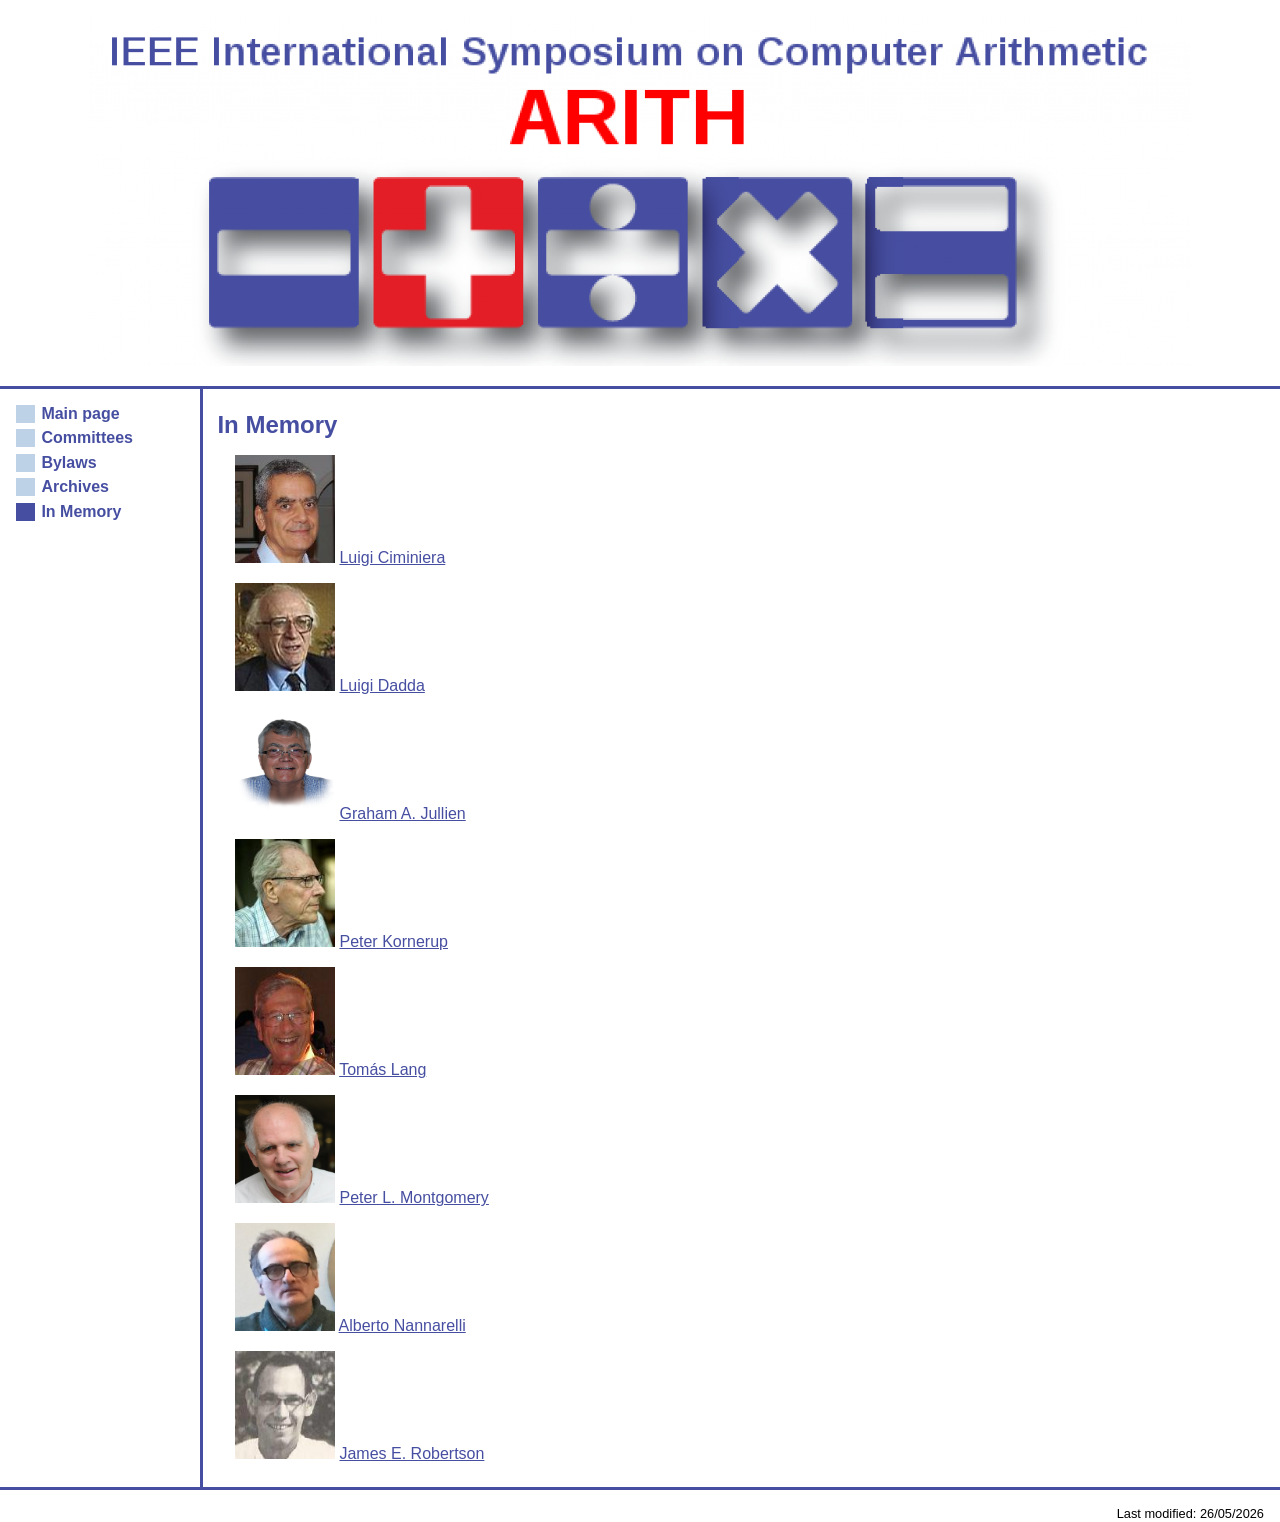
<file: memoriam.html>
<!DOCTYPE html>
<html lang="en">
<head>
  <title>ARITH: Main page</title>
	<meta charset="utf-8"> 
  <meta name="revisit-after" content="5 days">
  <meta name="robots" content="index, follow">
  <meta name="description" xml:lang="en" lang="en" content="ARITH Conference Website">
  <meta name="keywords" xml:lang="en" lang="en" content="Symposium on Computer Arithmetic, ARITH">
  <link href="arith.css" rel="stylesheet" type="text/css">
  <!--<link href="https://www.arith2026.org/img/arith30_16x16.png"
  rel="shortcut icon" type="images/x-icon"> -->
</head>

<body>
  <!--Common header-->
  <div id="header">
		<script id="replace_with_header" src="header.js"></script> 
  </div> <!-- header -->
  <!-- ============================================================= -->
  <div id="menu">
    <font face="Arial">
      <p>
				<script id="replace_with_navbar" src="navbar.js"></script>
      </p>
    </font>
  </div> <!-- menu -->

	<!-- ============================================================= -->
  <div id="content">

    <h2>In Memory</h2>

    
<p><img src="Memory/luigi_ciminiera_t.jpg" alt="Photo of L. Ciminiera" width="100" height="108" /> <a href="Memory/Ciminiera.html">Luigi Ciminiera</a></p>
<p> </p>
<p> </p>
<p> </p>
<p><img src="Memory/luigi_dadda_t.jpg" alt="Photo of L. Dadda" width="100" height="108" /> <a href="Memory/Dadda.html">Luigi Dadda</a></p>
<p> </p>
<p> </p>
<p> </p>
<p><img src="Memory/graham_jullien.png" alt="Photo of G. Jullien" width="100" height="108" /> <a href="Memory/Jullien.html">Graham A. Jullien</a></p>
<p> </p>
<p> </p>
<p> </p>
<p><img src="Memory/peter_kornerup2_t.jpg" alt="Photo of P. Kornerup" width="100" height="108" /> <a href="Memory/Kornerup.html">Peter Kornerup</a></p>
<p> </p>
<p> </p>
<p> </p>
<p><img src="Memory/tomas_lang_t.jpg" alt="Photo of T. Lang" width="100" height="108" /> <a href="Memory/Lang.html">Tomás Lang</a></p>
<p> </p>
<p> </p>
<p> </p>
<p><img src="Memory/peter_montgomery.png" alt="Photo of P. Montgomery" width="100" height="108" /> <a href="Memory/Montgomery.html">Peter L. Montgomery</a></p>
<p> </p>
<p> </p>
<p> </p>
<p><img src="Memory/alberto-nannarelli-t.jpg" alt="Photo of A. Nannarelli" width="100" height="108" /> <a href="Memory/Nannarelli.html">Alberto Nannarelli</a></p>
<p> </p>
<p> </p>
<p> </p>
<p><img src="Memory/james_robertson_t.jpg" alt="Photo of J. Robertson" width="100" height="108" /> <a href="Memory/Robertson.html">James E. Robertson</a></p>
<p> </p>
<p> </p>
    

  </div> <!-- content -->
  <!-- ============================================================= -->
  <div id="footer">
    <span id="footerr">
      Last modified: 26/05/2026
    </span>
  </div> <!-- footer -->
</body>

</html>
</file>
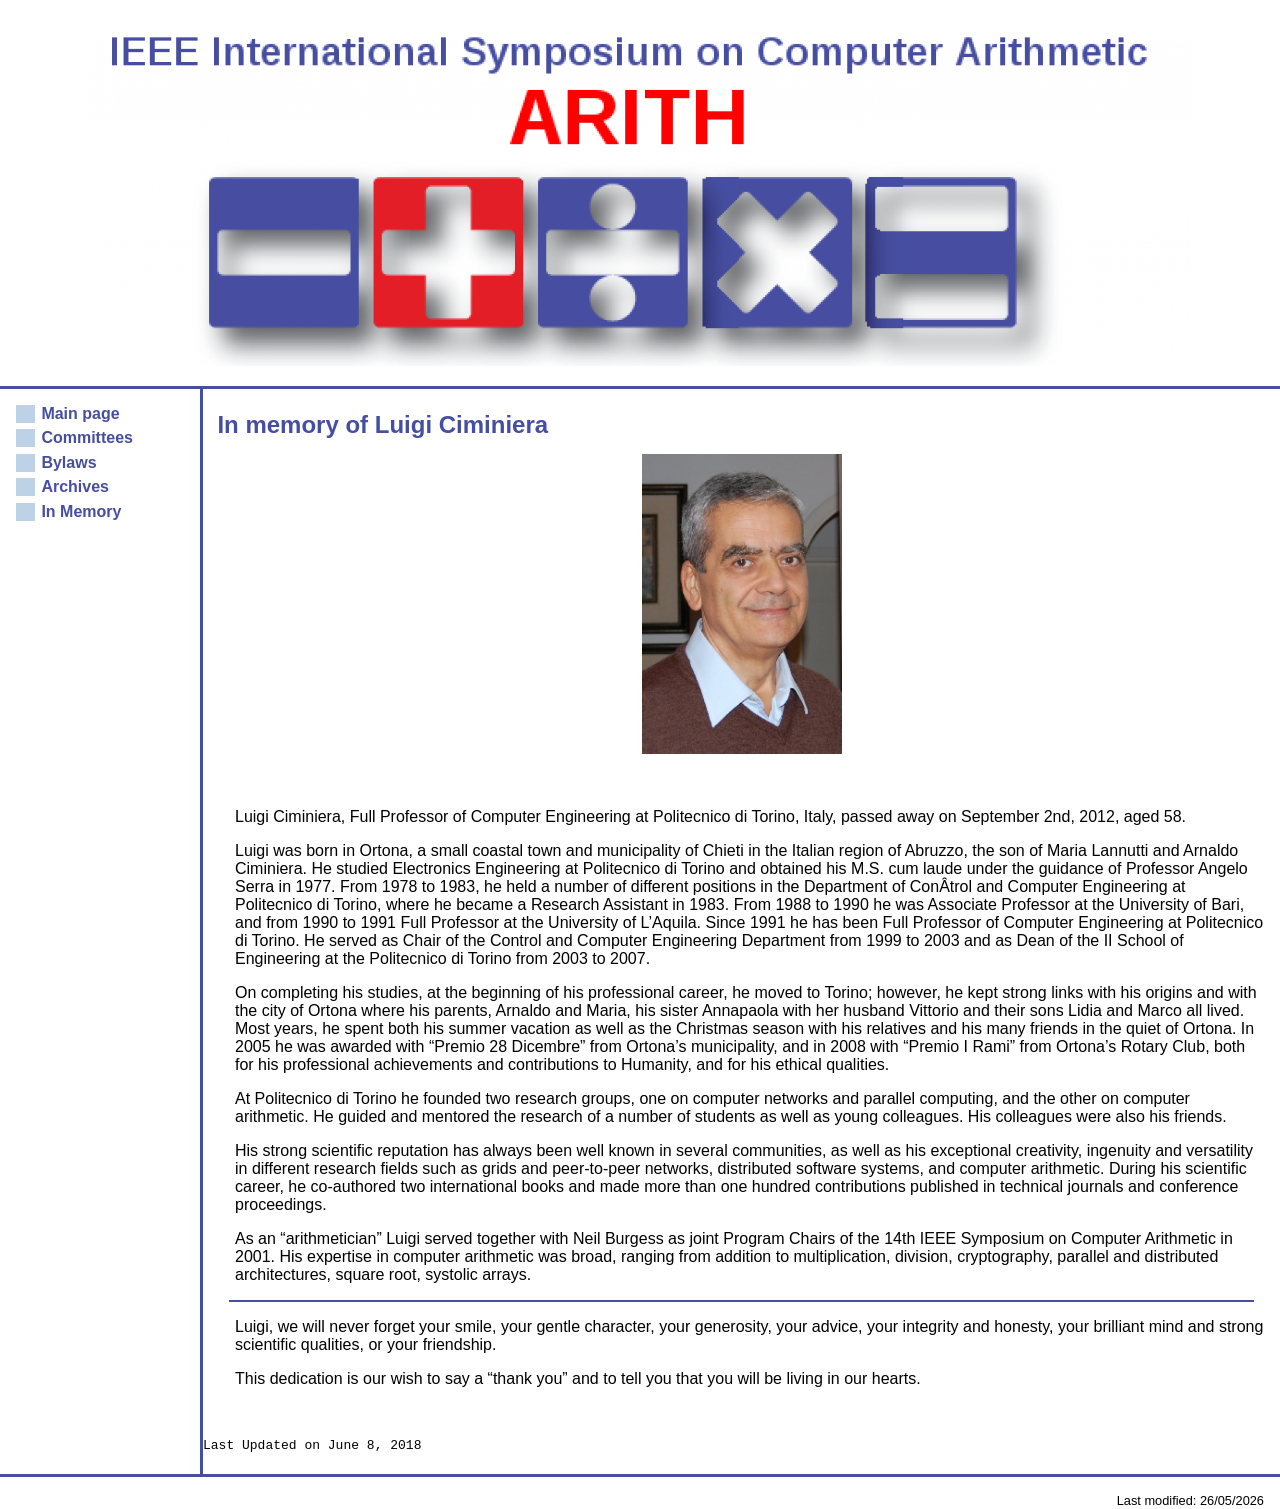
<file: Memory/Ciminiera.html>
<!DOCTYPE html>
<html lang="en">
<head>
  <title>ARITH: Main page</title>
	<meta charset="utf-8"> 
  <meta name="revisit-after" content="5 days">
  <meta name="robots" content="index, follow">
  <meta name="description" xml:lang="en" lang="en" content="ARITH Conference Website">
  <meta name="keywords" xml:lang="en" lang="en" content="Symposium on Computer Arithmetic, ARITH">
  <link href="../arith.css" rel="stylesheet" type="text/css">
  <!--<link href="https://www.arith2026.org/img/arith30_16x16.png"
  rel="shortcut icon" type="images/x-icon"> -->
</head>

<body>
  <!--Common header-->
  <div id="header">
		<script id="replace_with_header" src="header.js"></script> 
  </div> <!-- header -->
  <!-- ============================================================= -->
  <div id="menu">
    <font face="Arial">
      <p>
				<script id="replace_with_navbar" src="navbar.js"></script>
      </p>
    </font>
  </div> <!-- menu -->

	<!-- ============================================================= -->
  <div id="content">

<h2>In memory of Luigi Ciminiera</h2>
<center>
<img src="luigi_ciminiera.jpg" alt="Photo of L. Ciminiera" width="200" height="300" />
</center>
<p>&nbsp;</p>
<p>Luigi Ciminiera, Full Professor of Computer Engineering at Politecnico di Torino, Italy, passed away on September 2nd, 2012, aged 58.</p>
<p>Luigi was born in Ortona, a small coastal town and municipality of Chieti in the Italian region of Abruzzo, the son of Maria Lannutti and Arnaldo Ciminiera. He studied Electronics Engineering at Politecnico di Torino and obtained his M.S. cum laude under the guidance of Professor Angelo Serra in 1977. From 1978 to 1983, he held a number of different positions in the Department of ConÂ­trol and Computer Engineering at Politecnico di Torino, where he became a Research Assistant in 1983. From 1988 to 1990 he was Associate Professor at the University of Bari, and from 1990 to 1991 Full Professor at the University of L&#8217;Aquila. Since 1991 he has been Full Professor of Computer Engineering at Politecnico di Torino. He served as Chair of the Control and Computer Engineering Department from 1999 to 2003 and as Dean of the II School of Engineering at the Politecnico di Torino from 2003 to 2007.</p>
<p>On completing his studies, at the beginning of his professional career, he moved to Torino; however, he kept strong links with his origins and with the city of Ortona where his parents, Arnaldo and Maria, his sister Annapaola with her husband Vittorio and their sons Lidia and Marco all lived. Most years, he spent both his summer vacation as well as the Christmas season with his relatives and his many friends in the quiet of Ortona. In 2005 he was awarded with &#8220;Premio 28 Dicembre&#8221; from Ortona&#8217;s municipality, and in 2008 with &#8220;Premio I Rami&#8221; from Ortona&#8217;s Rotary Club, both for his professional achievements and contributions to Humanity, and for his ethical qualities.</p>
<p>At Politecnico di Torino he founded two research groups, one on computer networks and parallel computing, and the other on computer arithmetic. He guided and mentored the research of a number of students as well as young colleagues. His colleagues were also his friends.</p>
<p>His strong scientific reputation has always been well known in several communities, as well as his exceptional creativity, ingenuity and versatility in different research fields such as grids and peer-to-peer networks, distributed software systems, and computer arithmetic. During his scientific career, he co-authored two international books and made more than one hundred contributions published in technical journals and conference proceedings.</p>
<p>As an &#8220;arithmetician&#8221; Luigi served together with Neil
  Burgess as joint Program Chairs of the 14th IEEE Symposium on
  Computer Arithmetic in 2001. His expertise in computer arithmetic
  was broad, ranging from addition to multiplication, division,
  cryptography, parallel and distributed architectures, square root,
  systolic arrays.</p>

<hr />
<p>Luigi, we will never forget your smile, your gentle character, your generosity, your advice, your integrity and honesty, your brilliant mind and strong scientific qualities, or your friendship.</p>
<p>This dedication is our wish to say a &#8220;thank you&#8221; and to tell you that you will be living in our hearts.</p>
<p>&nbsp;</p>

<pre>Last Updated on June 8, 2018</pre>



  </div> <!-- content -->
  <!-- ============================================================= -->
  <div id="footer">
    <span id="footerr">
      Last modified: 26/05/2026
    </span>
  </div> <!-- footer -->
</body>

</html>
</file>
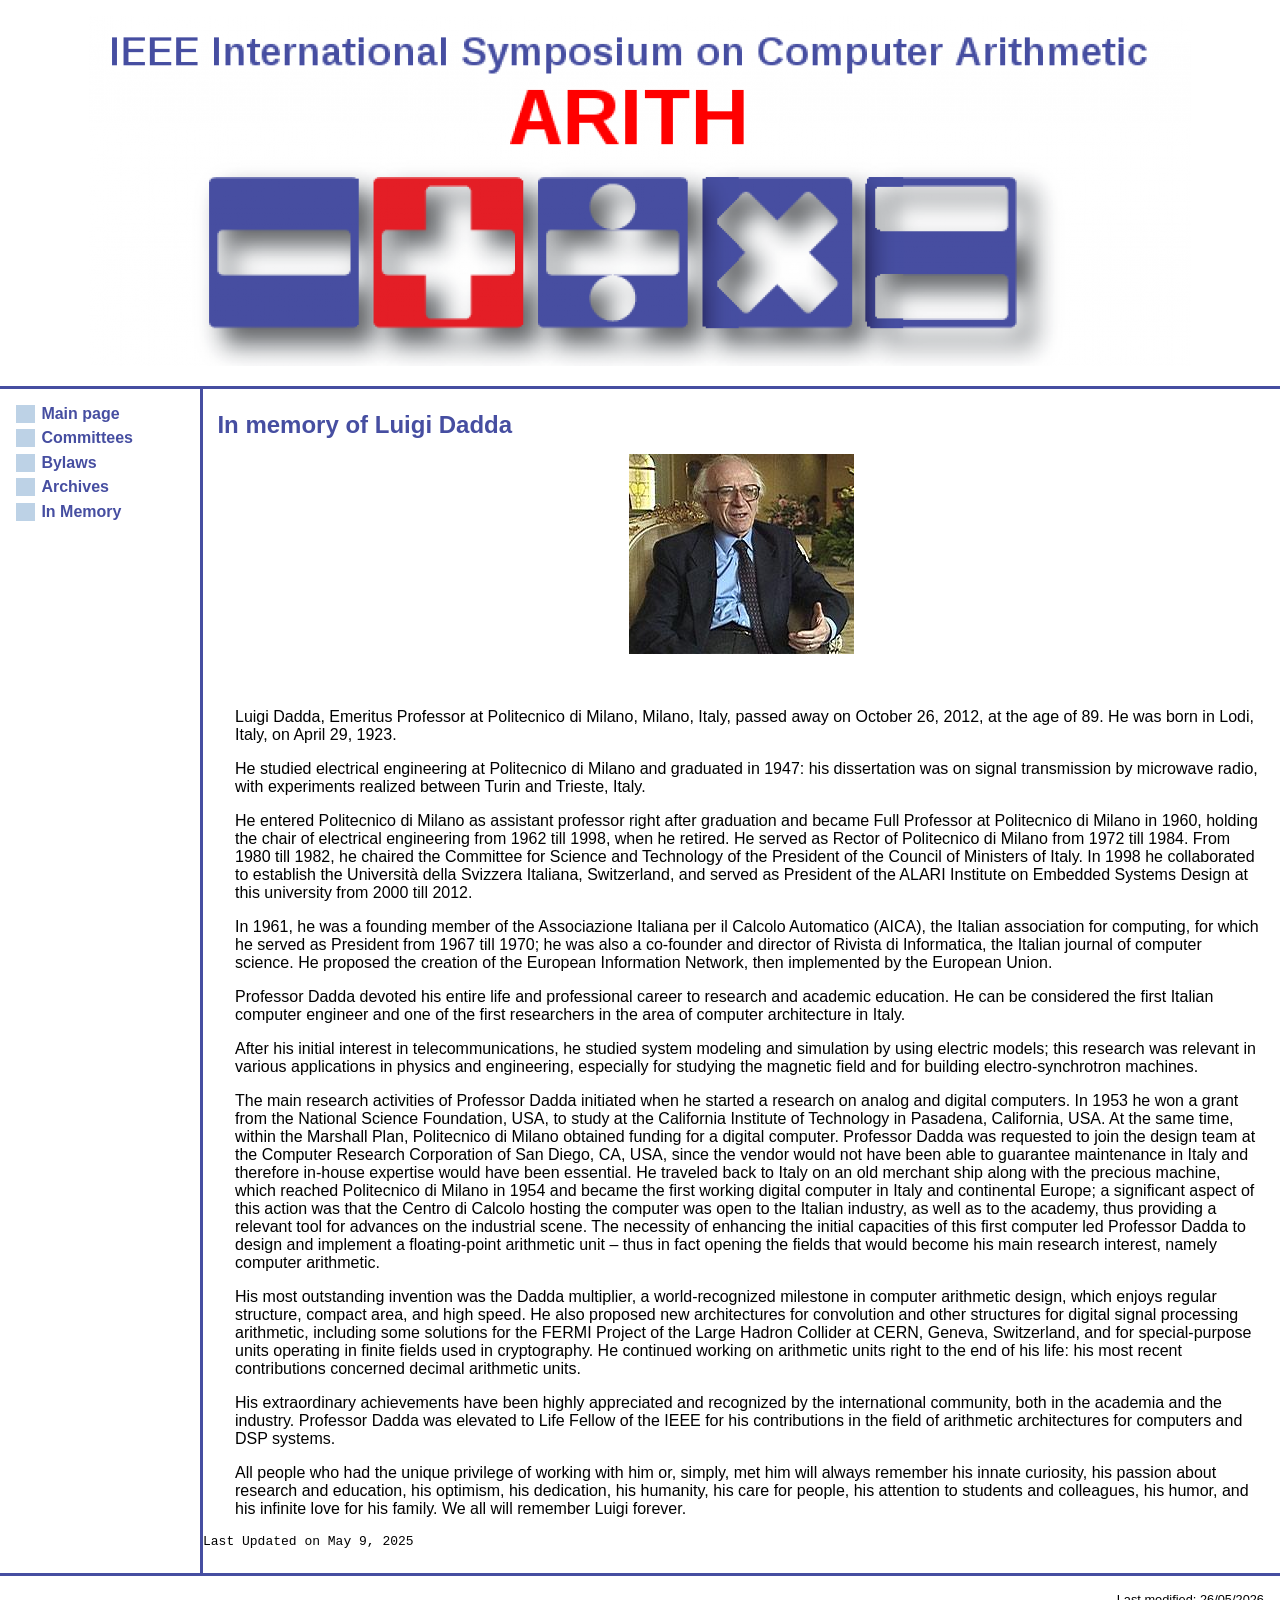
<file: Memory/Dadda.html>
<!DOCTYPE html>
<html lang="en">
<head>
  <title>ARITH: Main page</title>
	<meta charset="utf-8"> 
  <meta name="revisit-after" content="5 days">
  <meta name="robots" content="index, follow">
  <meta name="description" xml:lang="en" lang="en" content="ARITH Conference Website">
  <meta name="keywords" xml:lang="en" lang="en" content="Symposium on Computer Arithmetic, ARITH">
  <link href="../arith.css" rel="stylesheet" type="text/css">
  <!--<link href="https://www.arith2026.org/img/arith30_16x16.png"
  rel="shortcut icon" type="images/x-icon"> -->
</head>

<body>
  <!--Common header-->
  <div id="header">
		<script id="replace_with_header" src="header.js"></script> 
  </div> <!-- header -->
  <!-- ============================================================= -->
  <div id="menu">
    <font face="Arial">
      <p>
				<script id="replace_with_navbar" src="navbar.js"></script>
      </p>
    </font>
  </div> <!-- menu -->

	<!-- ============================================================= -->
  <div id="content">

<h2>In memory of Luigi Dadda</h2>

<center>
<img src="luigi_dadda.jpg" alt="Photo of L. Dadda" width="225" height="200" />
</center>
<p>&nbsp;</p>
<p>Luigi Dadda, Emeritus Professor at Politecnico di Milano, Milano, Italy, passed away on October 26, 2012, at the age of 89. He was born in Lodi, Italy, on April 29, 1923.</p>
<p>He studied electrical engineering at Politecnico di Milano and graduated in 1947: his dissertation was on signal transmission by microwave radio, with experiments realized between Turin and Trieste, Italy.</p>
<p>He entered Politecnico di Milano as assistant professor right after graduation and became Full Professor at Politecnico di Milano in 1960, holding the chair of electrical engineering from 1962 till 1998, when he retired. He served as Rector of Politecnico di Milano from 1972 till 1984. From 1980 till 1982, he chaired the Committee for Science and Technology of the President of the Council of Ministers of Italy. In 1998 he collaborated to establish the Università della Svizzera Italiana, Switzerland, and served as President of the ALARI Institute on Embedded Systems Design at this university from 2000 till 2012.</p>
<p>In 1961, he was a founding member of the Associazione Italiana per il Calcolo Automatico (AICA), the Italian association for computing, for which he served as President from 1967 till 1970; he was also a co-founder and director of Rivista di Informatica, the Italian journal of computer science. He proposed the creation of the European Information Network, then implemented by the European Union.</p>
<p>Professor Dadda devoted his entire life and professional career to research and academic education. He can be considered the first Italian computer engineer and one of the first researchers in the area of computer architecture in Italy.</p>
<p>After his initial interest in telecommunications, he studied system modeling and simulation by using electric models; this research was relevant in various applications in physics and engineering, especially for studying the magnetic field and for building electro-synchrotron machines.</p>
<p>The main research activities of Professor Dadda initiated when he started a research on analog and digital computers. In 1953 he won a grant from the National Science Foundation, USA, to study at the California Institute of Technology in Pasadena, California, USA. At the same time, within the Marshall Plan, Politecnico di Milano obtained funding for a digital computer. Professor Dadda was requested to join the design team at the Computer Research Corporation of San Diego, CA, USA, since the vendor would not have been able to guarantee maintenance in Italy and therefore in-house expertise would have been essential. He traveled back to Italy on an old merchant ship along with the precious machine, which reached Politecnico di Milano in 1954 and became the first working digital computer in Italy and continental Europe; a significant aspect of this action was that the Centro di Calcolo hosting the computer was open to the Italian industry, as well as to the academy, thus providing a relevant tool for advances on the industrial scene. The necessity of enhancing the initial capacities of this first computer led Professor Dadda to design and implement a floating-point arithmetic unit &#8211; thus in fact opening the fields that would become his main research interest, namely computer arithmetic.</p>
<p>His most outstanding invention was the Dadda multiplier, a world-recognized milestone in computer arithmetic design, which enjoys regular structure, compact area, and high speed. He also proposed new architectures for convolution and other structures for digital signal processing arithmetic, including some solutions for the FERMI Project of the Large Hadron Collider at CERN, Geneva, Switzerland, and for special-purpose units operating in finite fields used in cryptography. He continued working on arithmetic units right to the end of his life: his most recent contributions concerned decimal arithmetic units.</p>
<p>His extraordinary achievements have been highly appreciated and recognized by the international community, both in the academia and the industry. Professor Dadda was elevated to Life Fellow of the IEEE for his contributions in the field of arithmetic architectures for computers and DSP systems.</p>
<p>All people who had the unique privilege of working with him or, simply, met him will always remember his innate curiosity, his passion about research and education, his optimism, his dedication, his humanity, his care for people, his attention to students and colleagues, his humor, and his infinite love for his family. We all will remember Luigi forever.</p>

<p><pre>Last Updated on May 9, 2025</pre></p>






  </div> <!-- content -->
  <!-- ============================================================= -->
  <div id="footer">
    <span id="footerr">
      Last modified: 26/05/2026
    </span>
  </div> <!-- footer -->
</body>

</html>
</file>
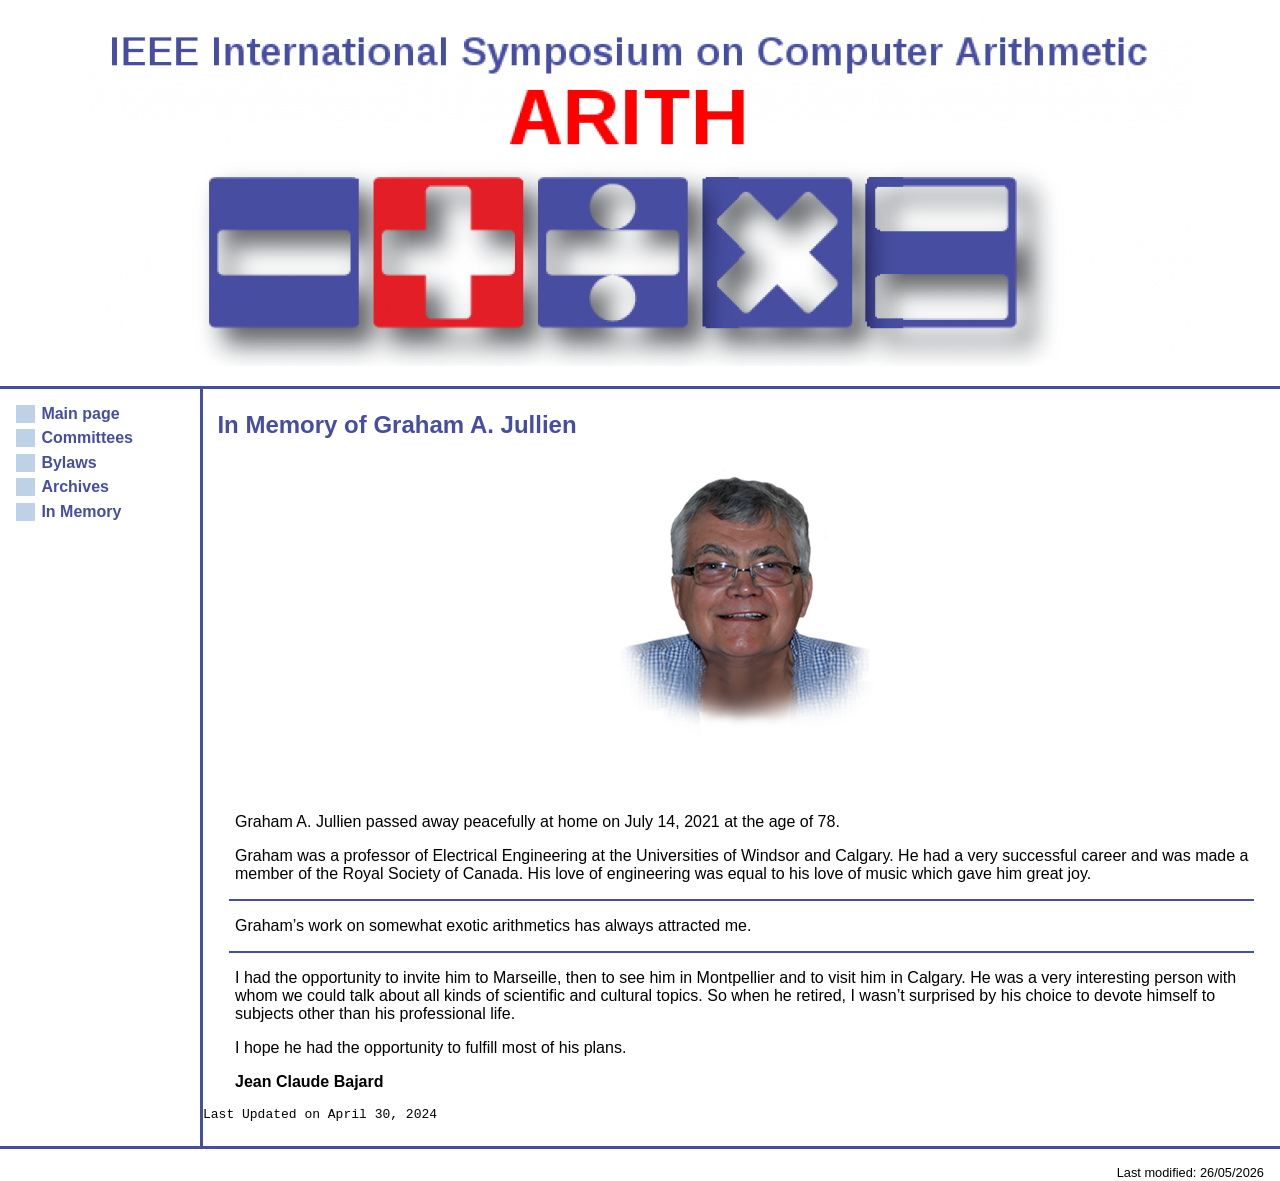
<file: Memory/Jullien.html>
<!DOCTYPE html>
<html lang="en">
<head>
  <title>ARITH: Main page</title>
	<meta charset="utf-8"> 
  <meta name="revisit-after" content="5 days">
  <meta name="robots" content="index, follow">
  <meta name="description" xml:lang="en" lang="en" content="ARITH Conference Website">
  <meta name="keywords" xml:lang="en" lang="en" content="Symposium on Computer Arithmetic, ARITH">
  <link href="../arith.css" rel="stylesheet" type="text/css">
  <!--<link href="https://www.arith2026.org/img/arith30_16x16.png"
  rel="shortcut icon" type="images/x-icon"> -->
</head>

<body>
  <!--Common header-->
  <div id="header">
		<script id="replace_with_header" src="header.js"></script> 
  </div> <!-- header -->
  <!-- ============================================================= -->
  <div id="menu">
    <font face="Arial">
      <p>
				<script id="replace_with_navbar" src="navbar.js"></script>
      </p>
    </font>
  </div> <!-- menu -->

	<!-- ============================================================= -->
  <div id="content">

<h2>In Memory of Graham A. Jullien</h2>
<center>
<img src="graham_jullien.png" alt="Photo of G. Jullien" width="266" height="305" />
</center>
<p>&nbsp;</p>

<p class="wp-block-paragraph">Graham A. Jullien passed away peacefully at home on July 14, 2021 at the age of 78.</p>



<p class="wp-block-paragraph">Graham was a professor of Electrical Engineering at the Universities of Windsor and Calgary. He had a very successful career and was made a member of the Royal Society of Canada. His love of engineering was equal to his love of music which gave him great joy.</p>



<hr class="wp-block-separator has-alpha-channel-opacity"/>



<p class="wp-block-paragraph">Graham&#8217;s work on somewhat exotic arithmetics has always attracted me.</p>


<hr />
<p class="wp-block-paragraph">I had the opportunity to invite him to Marseille, then to see him in Montpellier and to visit him in Calgary. He was a very interesting person with whom we could talk about all kinds of scientific and cultural topics. So when he retired, I wasn&#8217;t surprised by his choice to devote himself to subjects other than his professional life.</p>



<p class="wp-block-paragraph">I hope he had the opportunity to fulfill most of his plans.</p>



<p><strong>Jean Claude Bajard</strong></p>

<p><pre>Last Updated on April 30, 2024</pre></p>





  </div> <!-- content -->
  <!-- ============================================================= -->
  <div id="footer">
    <span id="footerr">
      Last modified: 26/05/2026
    </span>
  </div> <!-- footer -->
</body>

</html>
</file>
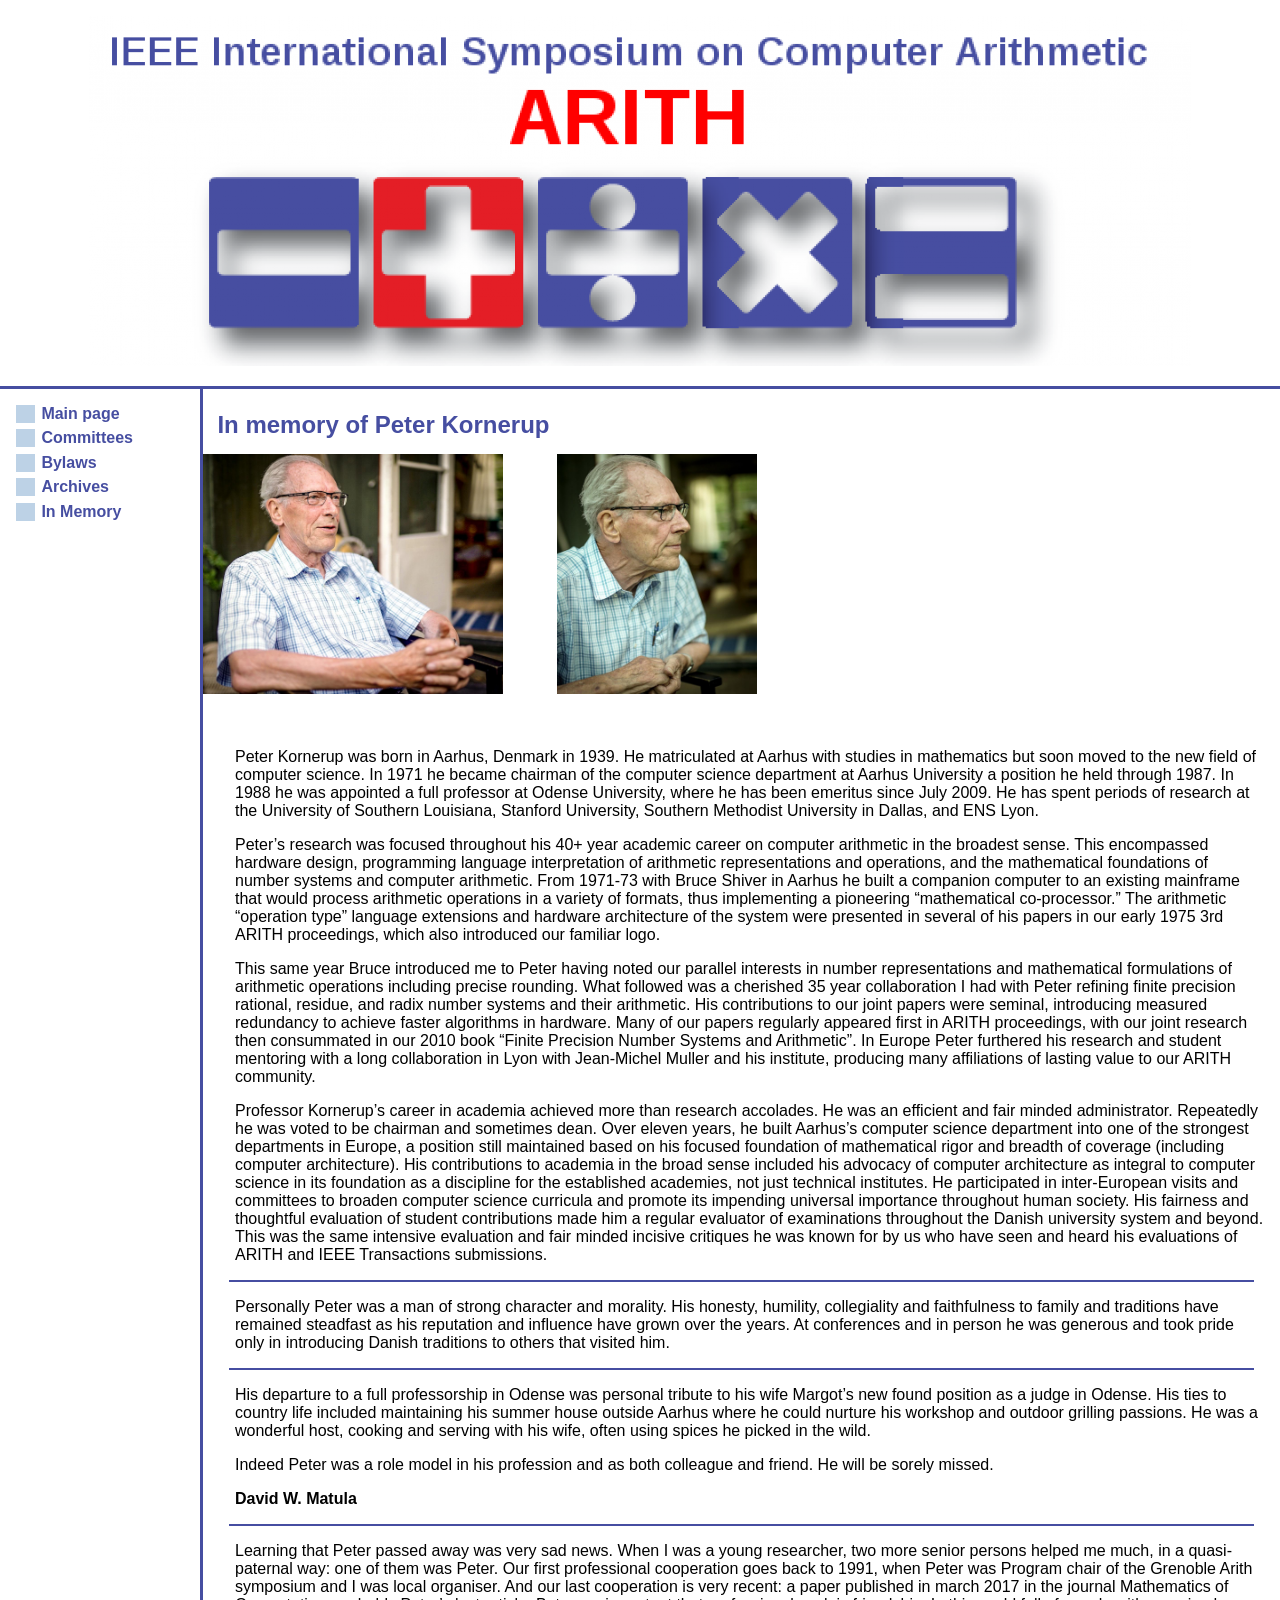
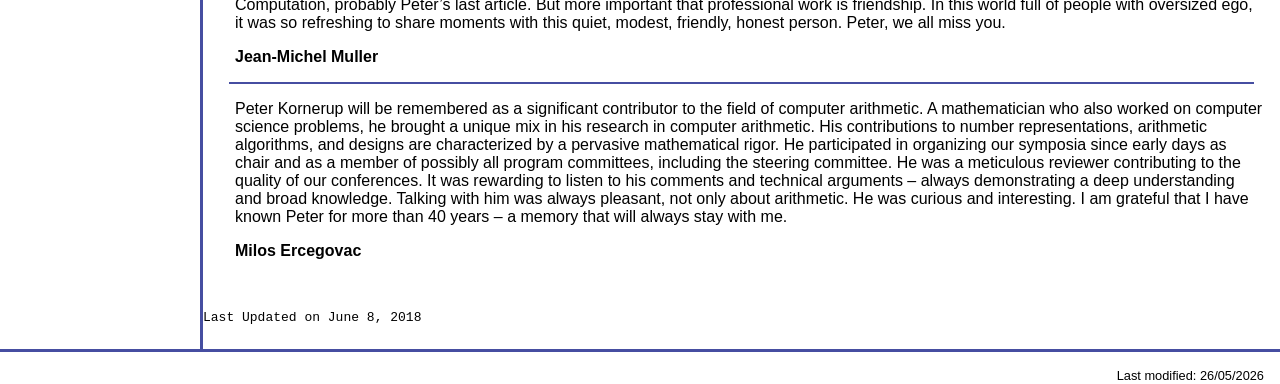
<file: Memory/Kornerup.html>
<!DOCTYPE html>
<html lang="en">
<head>
  <title>ARITH: Main page</title>
	<meta charset="utf-8"> 
  <meta name="revisit-after" content="5 days">
  <meta name="robots" content="index, follow">
  <meta name="description" xml:lang="en" lang="en" content="ARITH Conference Website">
  <meta name="keywords" xml:lang="en" lang="en" content="Symposium on Computer Arithmetic, ARITH">
  <link href="../arith.css" rel="stylesheet" type="text/css">
  <!--<link href="https://www.arith2026.org/img/arith30_16x16.png"
  rel="shortcut icon" type="images/x-icon"> -->
</head>

<body>
  <!--Common header-->
  <div id="header">
		<script id="replace_with_header" src="header.js"></script> 
  </div> <!-- header -->
  <!-- ============================================================= -->
  <div id="menu">
    <font face="Arial">
      <p>
				<script id="replace_with_navbar" src="navbar.js"></script>
      </p>
    </font>
  </div> <!-- menu -->

	<!-- ============================================================= -->
  <div id="content">

<h2>In memory of Peter Kornerup</h2>

<img src="peter_kornerup1.jpg" alt="Photo of P. Kornerup"
     width="300" height="240"  />
<img src="peter_kornerup2.jpg" alt="Photo of P. Kornerup" width="200"
     height="240" hspace="50" />

<p>&nbsp;</p>

<p>Peter Kornerup was born in Aarhus, Denmark in 1939. He matriculated at Aarhus with studies in mathematics but soon moved to the new field of computer science. In 1971 he became chairman of the computer science department at Aarhus University a position he held through 1987. In 1988 he was appointed a full professor at Odense University, where he has been emeritus since July 2009. He has spent periods of research at the University of Southern Louisiana, Stanford University, Southern Methodist University in Dallas, and ENS Lyon.</p>
<p>Peter&#8217;s research was focused throughout his 40+ year academic career on computer arithmetic in the broadest sense. This encompassed hardware design, programming language interpretation of arithmetic representations and operations, and the mathematical foundations of number systems and computer arithmetic. From 1971-73 with Bruce Shiver in Aarhus he built a companion computer to an existing mainframe that would process arithmetic operations in a variety of formats, thus implementing a pioneering &#8220;mathematical co-processor.&#8221; The arithmetic &#8220;operation type&#8221; language extensions and hardware architecture of the system were presented in several of his papers in our early 1975 3rd ARITH proceedings, which also introduced our familiar logo.</p>
<p>This same year Bruce introduced me to Peter having noted our parallel interests in number representations and mathematical formulations of arithmetic operations including precise rounding. What followed was a cherished 35 year collaboration I had with Peter refining finite precision rational, residue, and radix number systems and their arithmetic. His contributions to our joint papers were seminal, introducing measured redundancy to achieve faster algorithms in hardware. Many of our papers regularly appeared first in ARITH proceedings, with our joint research then consummated in our 2010 book &#8220;Finite Precision Number Systems and Arithmetic&#8221;. In Europe Peter furthered his research and student mentoring with a long collaboration in Lyon with Jean-Michel Muller and his institute, producing many affiliations of lasting value to our ARITH community.</p>
<p>Professor Kornerup&#8217;s career in academia achieved more than research accolades. He was an efficient and fair minded administrator. Repeatedly he was voted to be chairman and sometimes dean. Over eleven years, he built Aarhus&#8217;s computer science department into one of the strongest departments in Europe, a position still maintained based on his focused foundation of mathematical rigor and breadth of coverage (including computer architecture). His contributions to academia in the broad sense included his advocacy of computer architecture as integral to computer science in its foundation as a discipline for the established academies, not just technical institutes. He participated in inter-European visits and committees to broaden computer science curricula and promote its impending universal importance throughout human society. His fairness and thoughtful evaluation of student contributions made him a regular evaluator of examinations throughout the Danish university system and beyond. This was the same intensive evaluation and fair minded incisive critiques he was known for by us who have seen and heard his evaluations of ARITH and IEEE Transactions submissions.</p>

<hr />

<p>Personally Peter was a man of strong character and morality. His honesty, humility, collegiality and faithfulness to family and traditions have remained steadfast as his reputation and influence have grown over the years. At conferences and in person he was generous and took pride only in introducing Danish traditions to others that visited him.</p>

<hr />
<p>His departure to a full professorship in Odense was personal tribute to his wife Margot&#8217;s new found position as a judge in Odense. His ties to country life included maintaining his summer house outside Aarhus where he could nurture his workshop and outdoor grilling passions. He was a wonderful host, cooking and serving with his wife, often using spices he picked in the wild.</p>
<p>Indeed Peter was a role model in his profession and as both colleague and friend. He will be sorely missed.</p>
<p><strong>David W. Matula</strong></p>
<hr />
<p>Learning that Peter passed away was very sad news. When I was a young researcher, two more senior persons helped me much, in a quasi-paternal way: one of them was Peter. Our first professional cooperation goes back to 1991, when Peter was Program chair of the Grenoble Arith symposium and I was local organiser. And our last cooperation is very recent: a paper published in march 2017 in the journal Mathematics of Computation, probably Peter&#8217;s last article. But more important that professional work is friendship. In this world full of people with oversized ego, it was so refreshing to share moments with this quiet, modest, friendly, honest person. Peter, we all miss you.</p>
<p><strong>Jean-Michel Muller </strong></p>
<hr />
<p>Peter Kornerup will be remembered as a significant contributor to the field of computer arithmetic. A mathematician who also worked on computer science problems, he brought a unique mix in his research in computer arithmetic. His contributions to number representations, arithmetic algorithms, and designs are characterized by a pervasive mathematical rigor. He participated in organizing our symposia since early days as chair and as a member of possibly all program committees, including the steering committee. He was a meticulous reviewer contributing to the quality of our conferences. It was rewarding to listen to his comments and technical arguments &#8211; always demonstrating a deep understanding and broad knowledge. Talking with him was always pleasant, not only about arithmetic. He was curious and interesting. I am grateful that I have known Peter for more than 40 years &#8211; a memory that will always stay with me.</p>
<p><strong>Milos Ercegovac</strong></p>
<p>&nbsp;</p>


<p><pre>Last Updated on June 8, 2018</pre></p>



  </div> <!-- content -->
  <!-- ============================================================= -->
  <div id="footer">
    <span id="footerr">
      Last modified: 26/05/2026
    </span>
  </div> <!-- footer -->
</body>

</html>
</file>
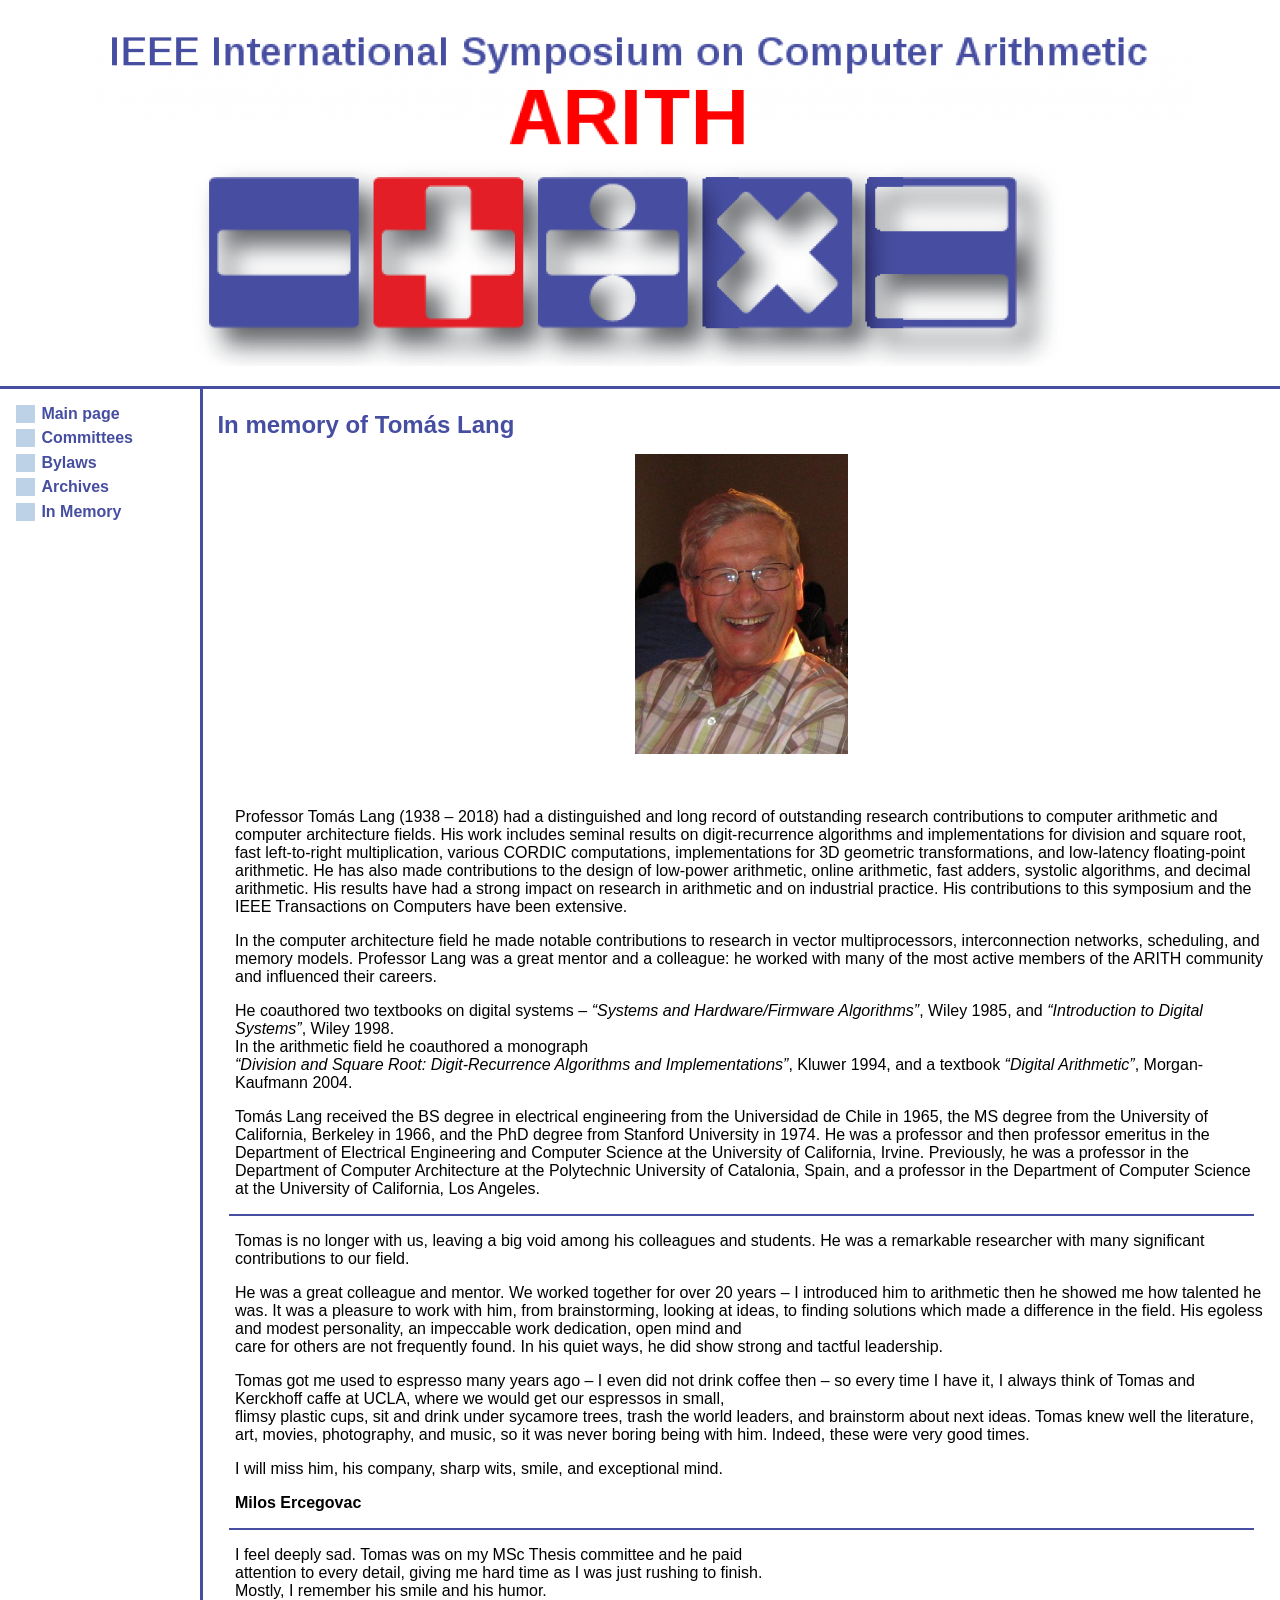
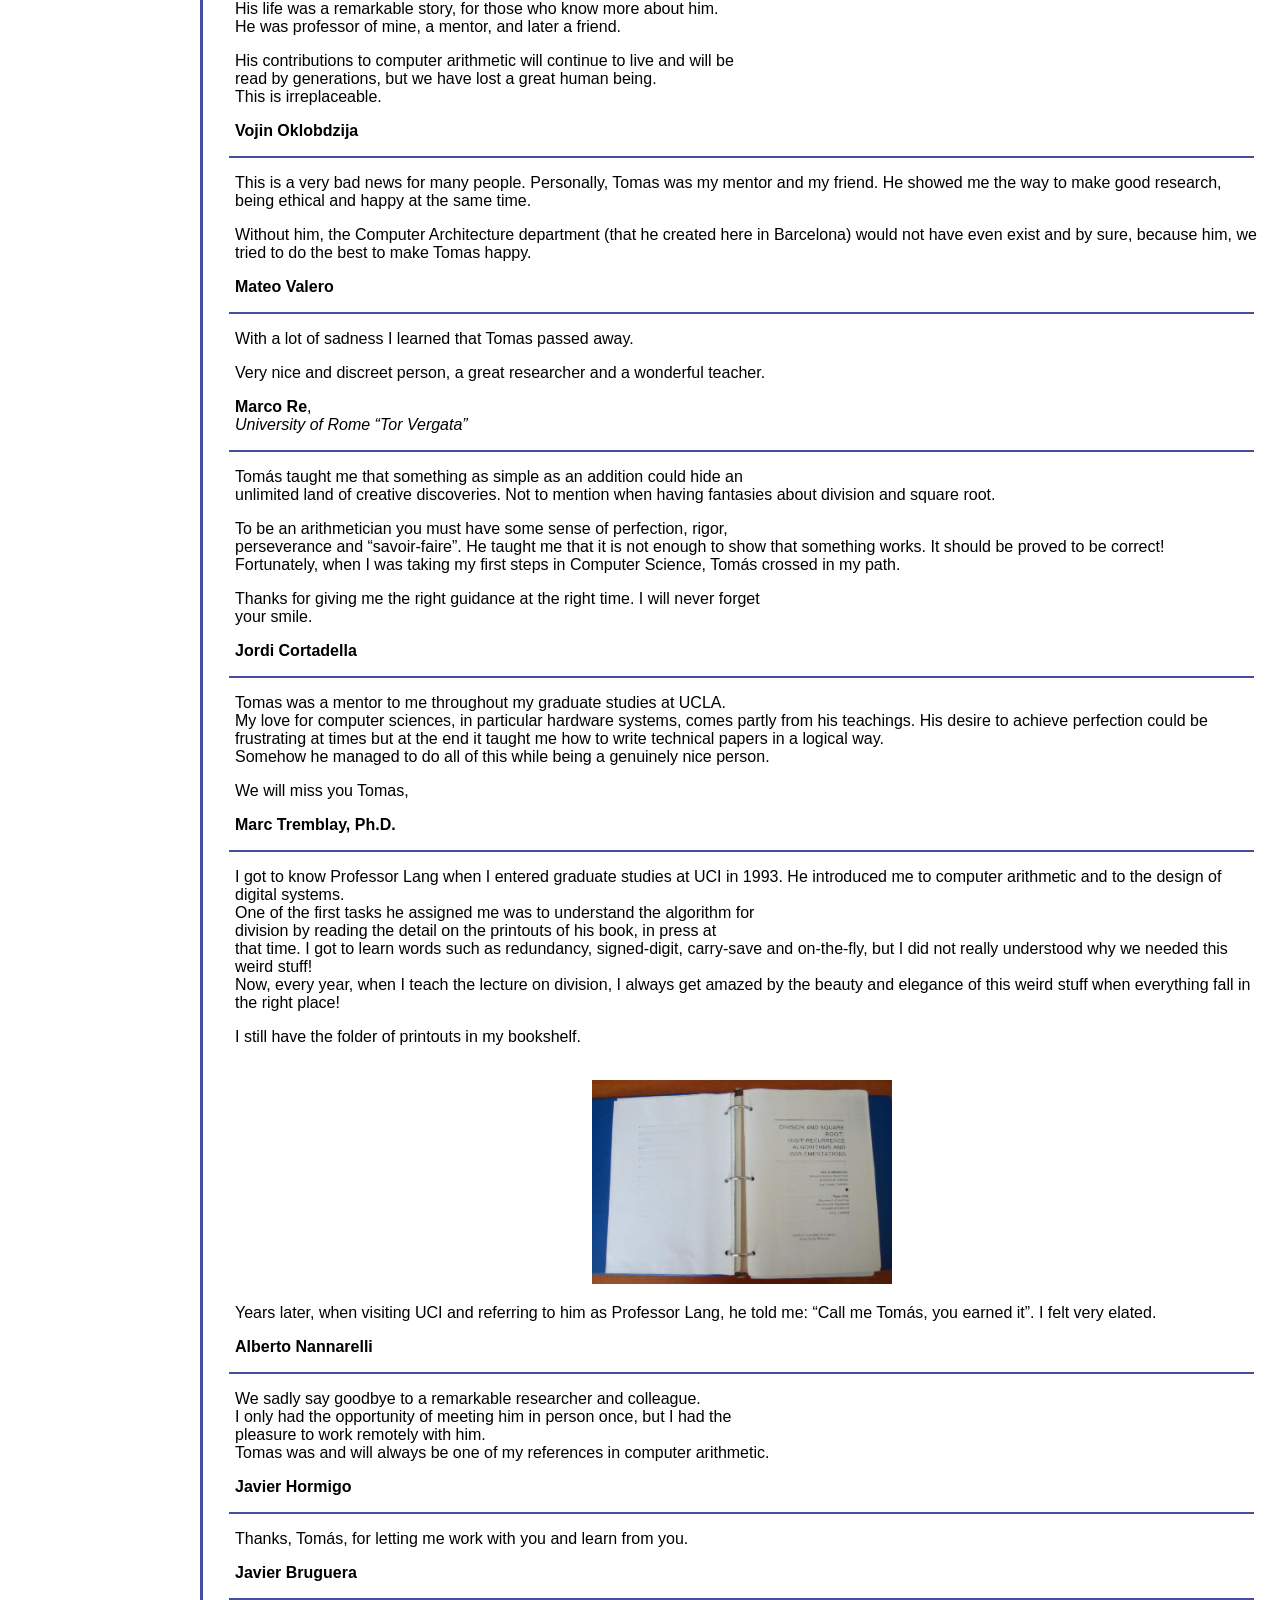
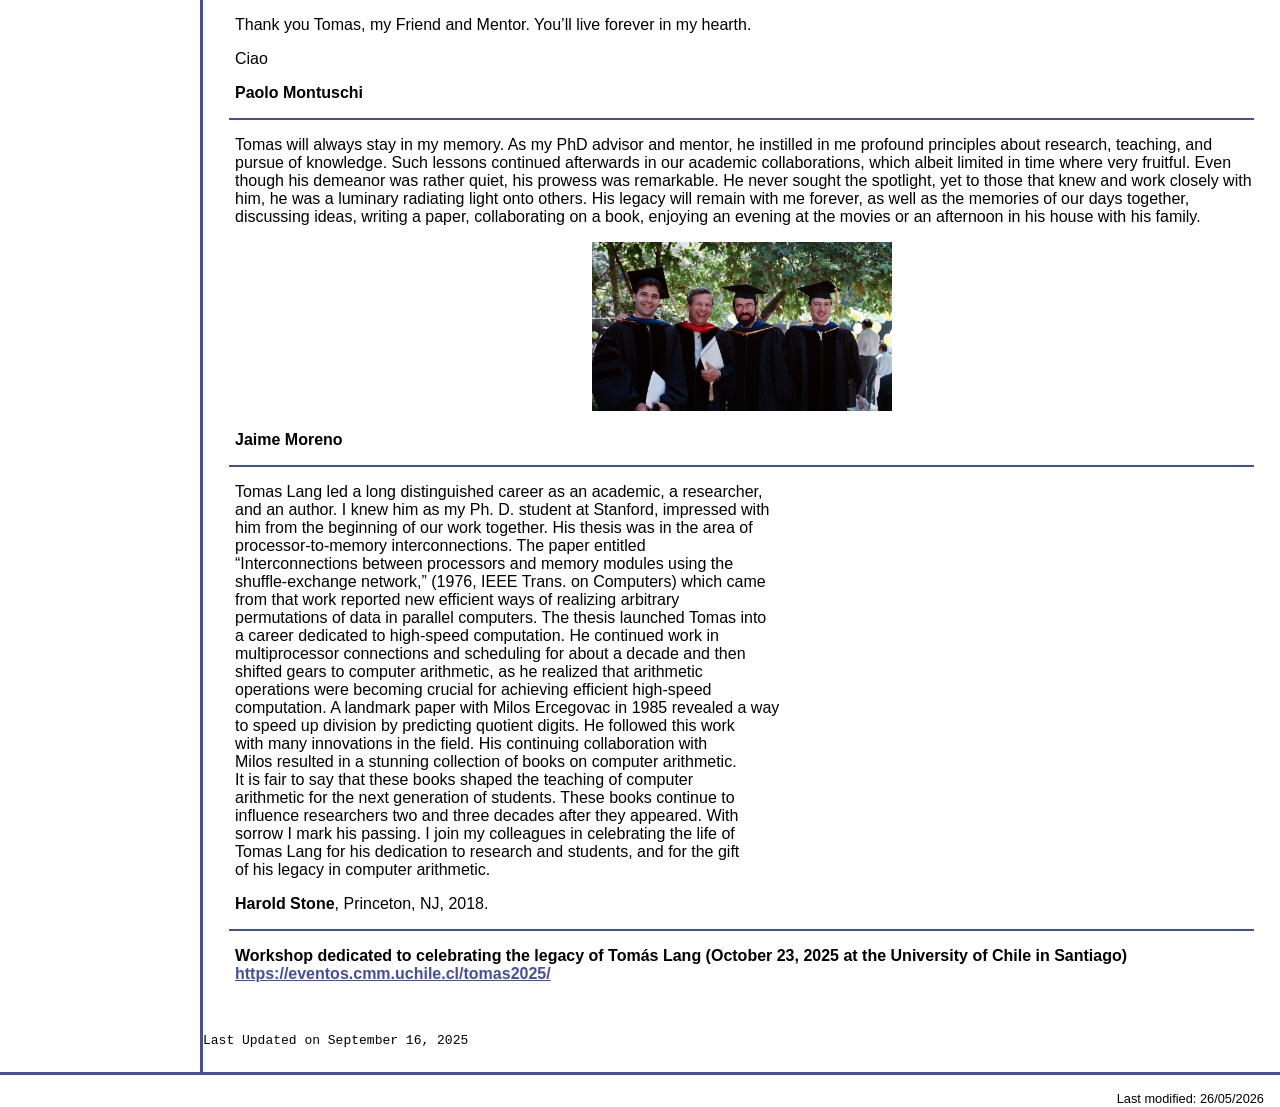
<file: Memory/Lang.html>
<!DOCTYPE html>
<html lang="en">
<head>
  <title>ARITH: Main page</title>
	<meta charset="utf-8"> 
  <meta name="revisit-after" content="5 days">
  <meta name="robots" content="index, follow">
  <meta name="description" xml:lang="en" lang="en" content="ARITH Conference Website">
  <meta name="keywords" xml:lang="en" lang="en" content="Symposium on Computer Arithmetic, ARITH">
  <link href="../arith.css" rel="stylesheet" type="text/css">
  <!--<link href="https://www.arith2026.org/img/arith30_16x16.png"
  rel="shortcut icon" type="images/x-icon"> -->
</head>

<body>
  <!--Common header-->
  <div id="header">
		<script id="replace_with_header" src="header.js"></script> 
  </div> <!-- header -->
  <!-- ============================================================= -->
  <div id="menu">
    <font face="Arial">
      <p>
				<script id="replace_with_navbar" src="navbar.js"></script>
      </p>
    </font>
  </div> <!-- menu -->

	<!-- ============================================================= -->
  <div id="content">

<h2>In memory of Tomás Lang</h2>

<center>
<img src="tomas_lang.jpg" alt="Photo of T. Lang" width="213"
     height="300" />
</center>
<p>&nbsp;</p>
<p>Professor Tomás Lang (1938 &#8211; 2018) had a distinguished and long record of outstanding research contributions to computer arithmetic and computer architecture fields. His work includes seminal results on digit-recurrence algorithms and implementations for division and square root, fast left-to-right multiplication, various CORDIC computations, implementations for 3D geometric transformations, and low-latency floating-point arithmetic. He has also made contributions to the design of low-power arithmetic, online arithmetic, fast adders, systolic algorithms, and decimal arithmetic. His results have had a strong impact on research in arithmetic and on industrial practice. His contributions to this symposium and the IEEE Transactions on Computers have been extensive.</p>
<p>In the computer architecture field he made notable contributions to research in vector multiprocessors, interconnection networks, scheduling, and memory models. Professor Lang was a great mentor and a colleague: he worked with many of the most active members of the ARITH community and influenced their careers.</p>
<p>He coauthored two textbooks on digital systems &#8211; <i>&#8220;Systems and Hardware/Firmware Algorithms&#8221;</i>, Wiley 1985, and <i>&#8220;Introduction to Digital Systems&#8221;</i>, Wiley 1998.<br />
In the arithmetic field he coauthored a monograph<br />
<i>&#8220;Division and Square Root: Digit-Recurrence Algorithms and Implementations&#8221;</i>, Kluwer 1994, and a textbook <i>&#8220;Digital Arithmetic&#8221;</i>, Morgan-Kaufmann 2004.</p>
<p>Tomás Lang received the BS degree in electrical engineering from the Universidad de Chile in 1965, the MS degree from the University of California, Berkeley in 1966, and the PhD degree from Stanford University in 1974. He was a professor and then professor emeritus in the Department of Electrical Engineering and Computer Science at the University of California, Irvine. Previously, he was a professor in the Department of Computer Architecture at the Polytechnic University of Catalonia, Spain, and a professor in the Department of Computer Science at the University of California, Los Angeles.</p>
<hr />
<p>Tomas is no longer with us, leaving a big void among his colleagues and students. He was a remarkable researcher with many significant contributions to our field.</p>
<p>He was a great colleague and mentor. We worked together for over 20 years &#8211; I introduced him to arithmetic then he showed me how talented he was. It was a pleasure to work with him, from brainstorming, looking at ideas, to finding solutions which made a difference in the field. His egoless and modest personality, an impeccable work dedication, open mind and<br />
care for others are not frequently found. In his quiet ways, he did show strong and tactful leadership.</p>
<p>Tomas got me used to espresso many years ago &#8211; I even did not drink coffee then &#8211; so every time I have it, I always think of Tomas and Kerckhoff caffe at UCLA, where we would get our espressos in small,<br />
flimsy plastic cups, sit and drink under sycamore trees, trash the world leaders, and brainstorm about next ideas. Tomas knew well the literature, art, movies, photography, and music, so it was never boring being with him. Indeed, these were very good times.</p>
<p>I will miss him, his company, sharp wits, smile, and exceptional mind.</p>
<p><strong>Milos Ercegovac</strong></p>
<p><!-- ================================================== --></p>
<hr />
<p>I feel deeply sad. Tomas was on my MSc Thesis committee and he paid<br />
attention to every detail, giving me hard time as I was just rushing to finish.<br />
Mostly, I remember his smile and his humor.<br />
His life was a remarkable story, for those who know more about him.<br />
He was professor of mine, a mentor, and later a friend.</p>
<p>His contributions to computer arithmetic will continue to live and will be<br />
read by generations, but we have lost a great human being.<br />
This is irreplaceable.</p>
<p><strong>Vojin Oklobdzija</strong></p>
<p><!-- ================================================== --></p>
<hr />
<p>This is a very bad news for many people. Personally, Tomas was my mentor and my friend. He showed me the way to make good research, being ethical and happy at the same time.</p>
<p>Without him, the Computer Architecture department (that he created here in Barcelona) would not have even exist and by sure, because him, we tried to do the best to make Tomas happy.</p>
<p><strong>Mateo Valero</strong></p>
<p><!-- ================================================== --></p>
<hr />
<p>With a lot of sadness I learned that Tomas passed away.</p>
<p>Very nice and discreet person, a great researcher and a wonderful teacher.</p>
<p><strong>Marco Re</strong>,<br />
<em>University of Rome &#8220;Tor Vergata&#8221;</em></p>
<p><!-- ================================================== --></p>
<hr />
<p>Tomás taught me that something as simple as an addition could hide an<br />
unlimited land of creative discoveries. Not to mention when having fantasies about division and square root.</p>
<p>To be an arithmetician you must have some sense of perfection, rigor,<br />
perseverance and &#8220;savoir-faire&#8221;. He taught me that it is not enough to show that something works. It should be proved to be correct!<br />
Fortunately, when I was taking my first steps in Computer Science, Tomás crossed in my path.</p>
<p>Thanks for giving me the right guidance at the right time. I will never forget<br />
your smile.</p>
<p><strong>Jordi Cortadella</strong></p>
<p><!-- ================================================== --></p>
<hr />
<p>Tomas was a mentor to me throughout my graduate studies at UCLA.<br />
My love for computer sciences, in particular hardware systems, comes partly from his teachings. His desire to achieve perfection could be frustrating at times but at the end it taught me how to write technical papers in a logical way.<br />
Somehow he managed to do all of this while being a genuinely nice person.</p>
<p>We will miss you Tomas,</p>
<p><strong>Marc Tremblay, Ph.D.</strong></p>
<p><!-- ================================================== --></p>
<hr />
<p>I got to know Professor Lang when I entered graduate studies at UCI in 1993. He introduced me to computer arithmetic and to the design of digital systems.<br />
One of the first tasks he assigned me was to understand the algorithm for<br />
division by reading the detail on the printouts of his book, in press at<br />
that time. I got to learn words such as redundancy, signed-digit, carry-save and on-the-fly, but I did not really understood why we needed this weird stuff!<br />
Now, every year, when I teach the lecture on division, I always get amazed by the beauty and elegance of this weird stuff when everything fall in the right place!</p>
<p>I still have the folder of printouts in my bookshelf.</p>
<p><center><br />
<img src="div_book.jpg" alt="Photo of printouts" width="300"
     height="204" />
  </center>
  <p>Years later, when visiting UCI and referring to him as Professor Lang, he told me: &#8220;Call me Tomás, you earned it&#8221;. I felt very elated.</p>
<p><strong>Alberto Nannarelli</strong></p>
<p><!-- ================================================== --></p>
<hr />
<p>We sadly say goodbye to a remarkable researcher and colleague.<br />
I only had the opportunity of meeting him in person once, but I had the<br />
pleasure to work remotely with him.<br />
Tomas was and will always be one of my references in computer arithmetic.</p>
<p><strong>Javier Hormigo</strong></p>
<p><!-- ================================================== --></p>
<hr />
<p>Thanks, Tomás, for letting me work with you and learn from you.</p>
<p><strong>Javier Bruguera</strong></p>
<p><!-- ================================================== --></p>
<hr />
<p>Thank you Tomas, my Friend and Mentor. You&#8217;ll live forever in my hearth.</p>
<p>Ciao</p>
<p><strong>Paolo Montuschi </strong></p>
<p><!-- ================================================== --></p>
<hr />
<p>Tomas will always stay in my memory. As my PhD advisor and mentor, he instilled in me profound principles about research, teaching, and pursue of knowledge. Such lessons continued afterwards in our academic collaborations, which albeit limited in time where very fruitful. Even though his demeanor was rather quiet, his prowess was remarkable. He never sought the spotlight, yet to those that knew and work closely with him, he was a luminary radiating light onto others. His legacy will remain with me forever, as well as the memories of our days together, discussing ideas, writing a paper, collaborating on a book, enjoying an evening at the movies or an afternoon in his house with his family.</p>
<p><center>
<img src="jm_pic.jpg" alt="Photo of graduation" width="300"
     height="169" />
  </center>
  <p><strong>Jaime Moreno</strong></p>
<p><!-- ================================================== --></p>
<hr />
<p>Tomas Lang led a long distinguished career as an academic, a researcher,<br />
and an author. I knew him as my Ph. D. student at Stanford, impressed with<br />
him from the beginning of our work together. His thesis was in the area of<br />
processor-to-memory interconnections. The paper entitled<br />
&#8220;Interconnections between processors and memory modules using the<br />
shuffle-exchange network,&#8221; (1976, IEEE Trans. on Computers) which came<br />
from that work reported new efficient ways of realizing arbitrary<br />
permutations of data in parallel computers. The thesis launched Tomas into<br />
a career dedicated to high-speed computation. He continued work in<br />
multiprocessor connections and scheduling for about a decade and then<br />
shifted gears to computer arithmetic, as he realized that arithmetic<br />
operations were becoming crucial for achieving efficient high-speed<br />
computation. A landmark paper with Milos Ercegovac in 1985 revealed a way<br />
to speed up division by predicting quotient digits. He followed this work<br />
with many innovations in the field. His continuing collaboration with<br />
Milos resulted in a stunning collection of books on computer arithmetic.<br />
It is fair to say that these books shaped the teaching of computer<br />
arithmetic for the next generation of students. These books continue to<br />
influence researchers two and three decades after they appeared. With<br />
sorrow I mark his passing. I join my colleagues in celebrating the life of<br />
Tomas Lang for his dedication to research and students, and for the gift<br />
of his legacy in computer arithmetic.</p>
<p><strong>Harold Stone</strong>, Princeton, NJ, 2018.</p>
<hr />
<header class="single-entry-header">
<p><strong>Workshop dedicated to celebrating the legacy of Tomás Lang
    (October 23, 2025 at the University of Chile in Santiago) <a href="https://eventos.cmm.uchile.cl/tomas2025/">https://eventos.cmm.uchile.cl/tomas2025/</a></strong></p>
<p>&nbsp;</p>
<p><pre>Last Updated on September 16, 2025</pre></p>

  </div> <!-- content -->
  <!-- ============================================================= -->
  <div id="footer">
    <span id="footerr">
      Last modified: 26/05/2026
    </span>
  </div> <!-- footer -->
</body>

</html>
</file>
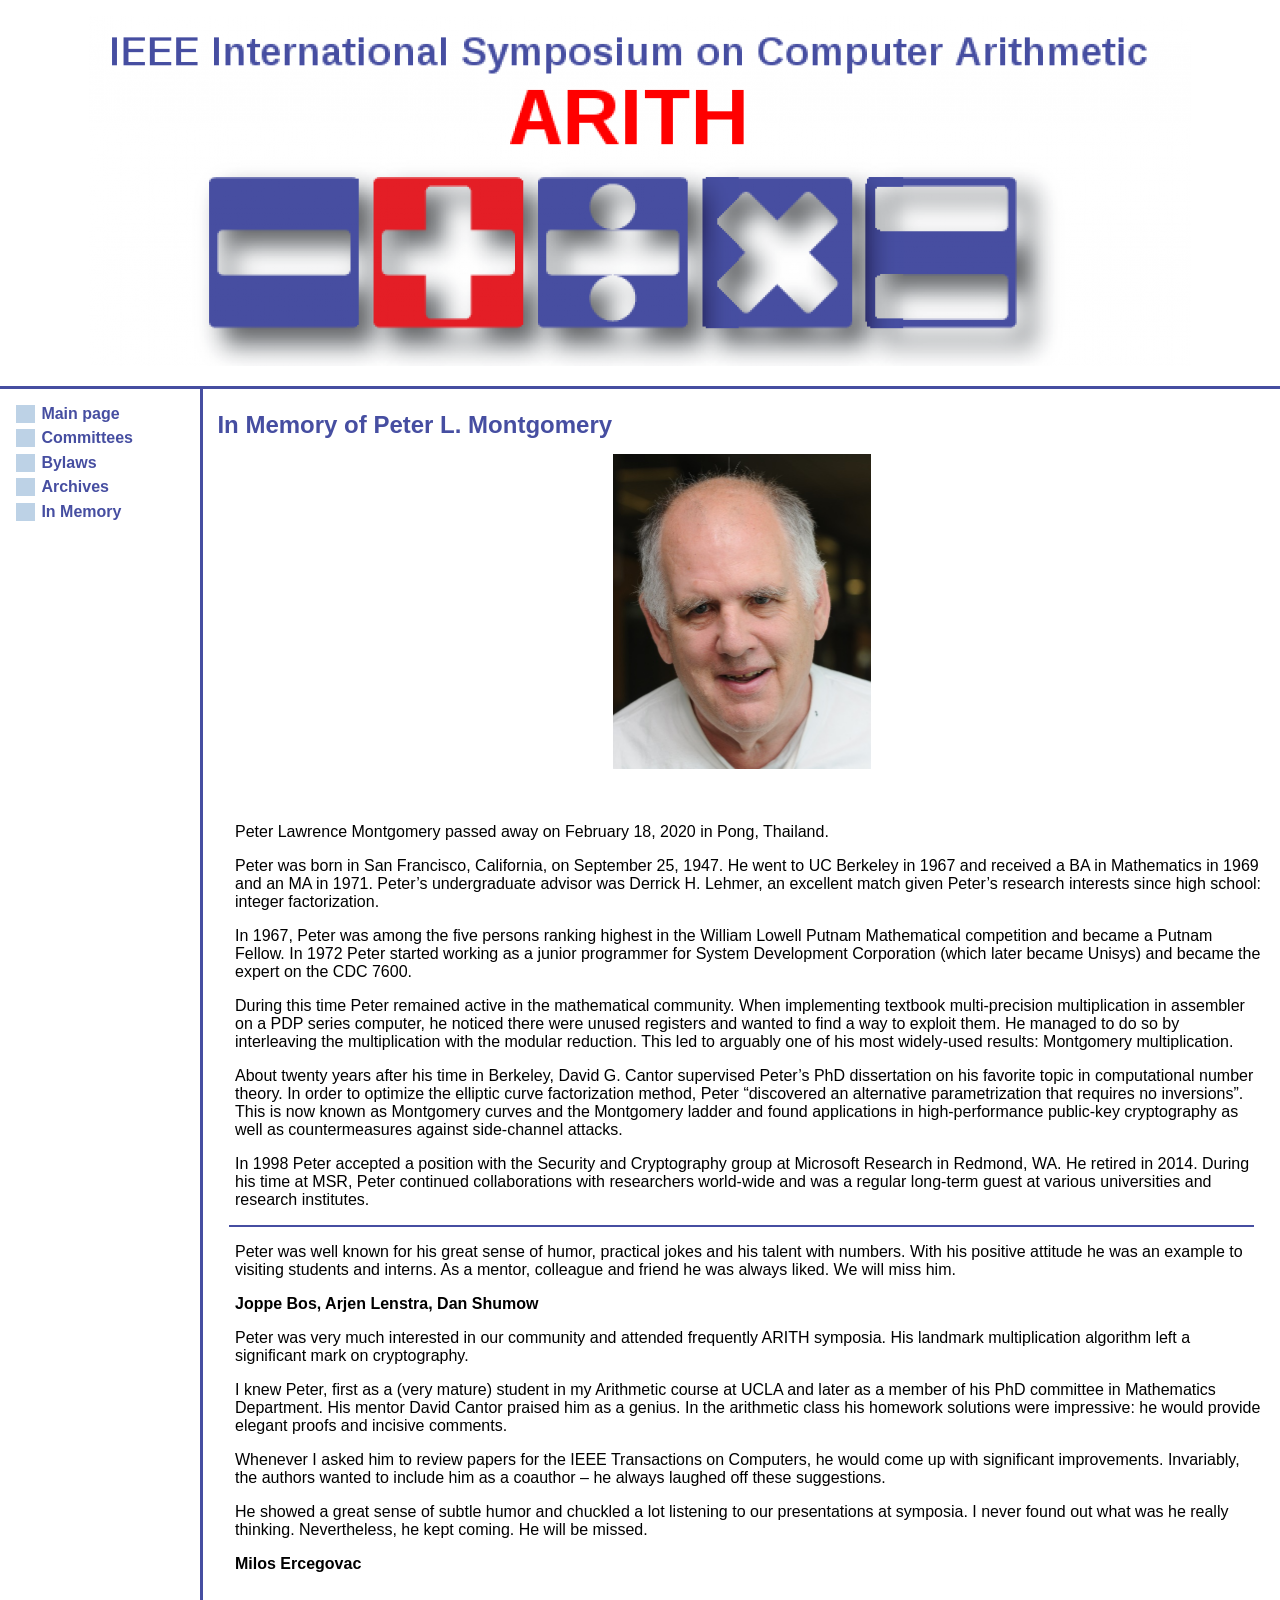
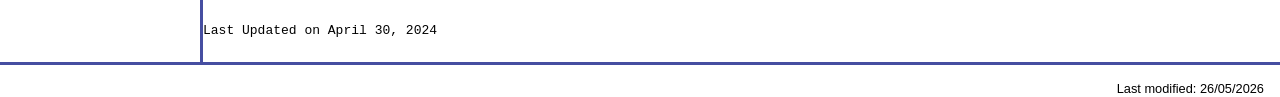
<file: Memory/Montgomery.html>
<!DOCTYPE html>
<html lang="en">
<head>
  <title>ARITH: Main page</title>
	<meta charset="utf-8"> 
  <meta name="revisit-after" content="5 days">
  <meta name="robots" content="index, follow">
  <meta name="description" xml:lang="en" lang="en" content="ARITH Conference Website">
  <meta name="keywords" xml:lang="en" lang="en" content="Symposium on Computer Arithmetic, ARITH">
  <link href="../arith.css" rel="stylesheet" type="text/css">
  <!--<link href="https://www.arith2026.org/img/arith30_16x16.png"
  rel="shortcut icon" type="images/x-icon"> -->
</head>

<body>
  <!--Common header-->
  <div id="header">
		<script id="replace_with_header" src="header.js"></script> 
  </div> <!-- header -->
  <!-- ============================================================= -->
  <div id="menu">
    <font face="Arial">
      <p>
				<script id="replace_with_navbar" src="navbar.js"></script>
      </p>
    </font>
  </div> <!-- menu -->

	<!-- ============================================================= -->
  <div id="content">

<h2>In Memory of Peter L. Montgomery</h2>

<center>
<img src="peter_montgomery.png" alt="Photo of P. Montgomery" width="258" height="315" />
</center>
<p>&nbsp;</p>

<p class="wp-block-paragraph">Peter Lawrence Montgomery passed away on February 18, 2020 in Pong, Thailand.</p>



<p class="wp-block-paragraph">Peter was born in San Francisco, California, on September 25, 1947. He went to UC Berkeley in 1967 and received a BA in Mathematics in 1969 and an MA in 1971. Peter&#8217;s undergraduate advisor was Derrick H. Lehmer, an excellent match given Peter&#8217;s research interests since high school: integer factorization.</p>



<p class="wp-block-paragraph">In 1967, Peter was among the five persons ranking highest in the William Lowell Putnam Mathematical competition and became a Putnam Fellow. In 1972 Peter started working as a junior programmer for System Development Corporation (which later became Unisys) and became the expert on the CDC 7600.</p>



<p class="wp-block-paragraph">During this time Peter remained active in the mathematical community. When implementing textbook multi-precision multiplication in assembler on a PDP series computer, he noticed there were unused registers and wanted to find a way to exploit them. He managed to do so by interleaving the multiplication with the modular reduction. This led to arguably one of his most widely-used results: Montgomery multiplication.</p>



<p class="wp-block-paragraph">About twenty years after his time in Berkeley, David G. Cantor supervised Peter&#8217;s PhD dissertation on his favorite topic in computational number theory. In order to optimize the elliptic curve factorization method, Peter &#8220;discovered an alternative parametrization that requires no inversions&#8221;. This is now known as Montgomery curves and the Montgomery ladder and found applications in high-performance public-key cryptography as well as countermeasures against side-channel attacks.</p>



<p class="wp-block-paragraph">In 1998 Peter accepted a position with the Security and Cryptography group at Microsoft Research in Redmond, WA. He retired in 2014. During his time at MSR, Peter continued collaborations with researchers world-wide and was a regular long-term guest at various universities and research institutes.</p>

<hr />

<p class="wp-block-paragraph">Peter was well known for his great sense of humor, practical jokes and his talent with numbers. With his positive attitude he was an example to visiting students and interns. As a mentor, colleague and friend he was always liked. We will miss him.</p>



<p class="wp-block-paragraph"><strong>Joppe Bos, Arjen Lenstra, Dan Shumow</strong></p>




<p class="wp-block-paragraph">Peter was very much interested in our community and attended frequently ARITH symposia. His landmark multiplication algorithm left a significant mark on cryptography.</p>



<p class="wp-block-paragraph">I knew Peter, first as a (very mature) student in my Arithmetic course at UCLA and later as a member of his PhD committee in Mathematics Department. His mentor David Cantor praised him as a genius. In the arithmetic class his homework solutions were impressive: he would provide elegant proofs and incisive comments.</p>



<p class="wp-block-paragraph">Whenever I asked him to review papers for the IEEE Transactions on Computers, he would come up with significant improvements. Invariably, the authors wanted to include him as a coauthor &#8211; he always laughed off these suggestions.</p>



<p class="wp-block-paragraph">He showed a great sense of subtle humor and chuckled a lot listening to our presentations at symposia. I never found out what was he really thinking. Nevertheless, he kept coming. He will be missed.</p>



<p class="wp-block-paragraph"><strong>Milos Ercegovac</strong></p>

<p>&nbsp;</p>

<p><pre>Last Updated on April 30, 2024</pre></p>


  </div> <!-- content -->
  <!-- ============================================================= -->
  <div id="footer">
    <span id="footerr">
      Last modified: 26/05/2026
    </span>
  </div> <!-- footer -->
</body>

</html>
</file>
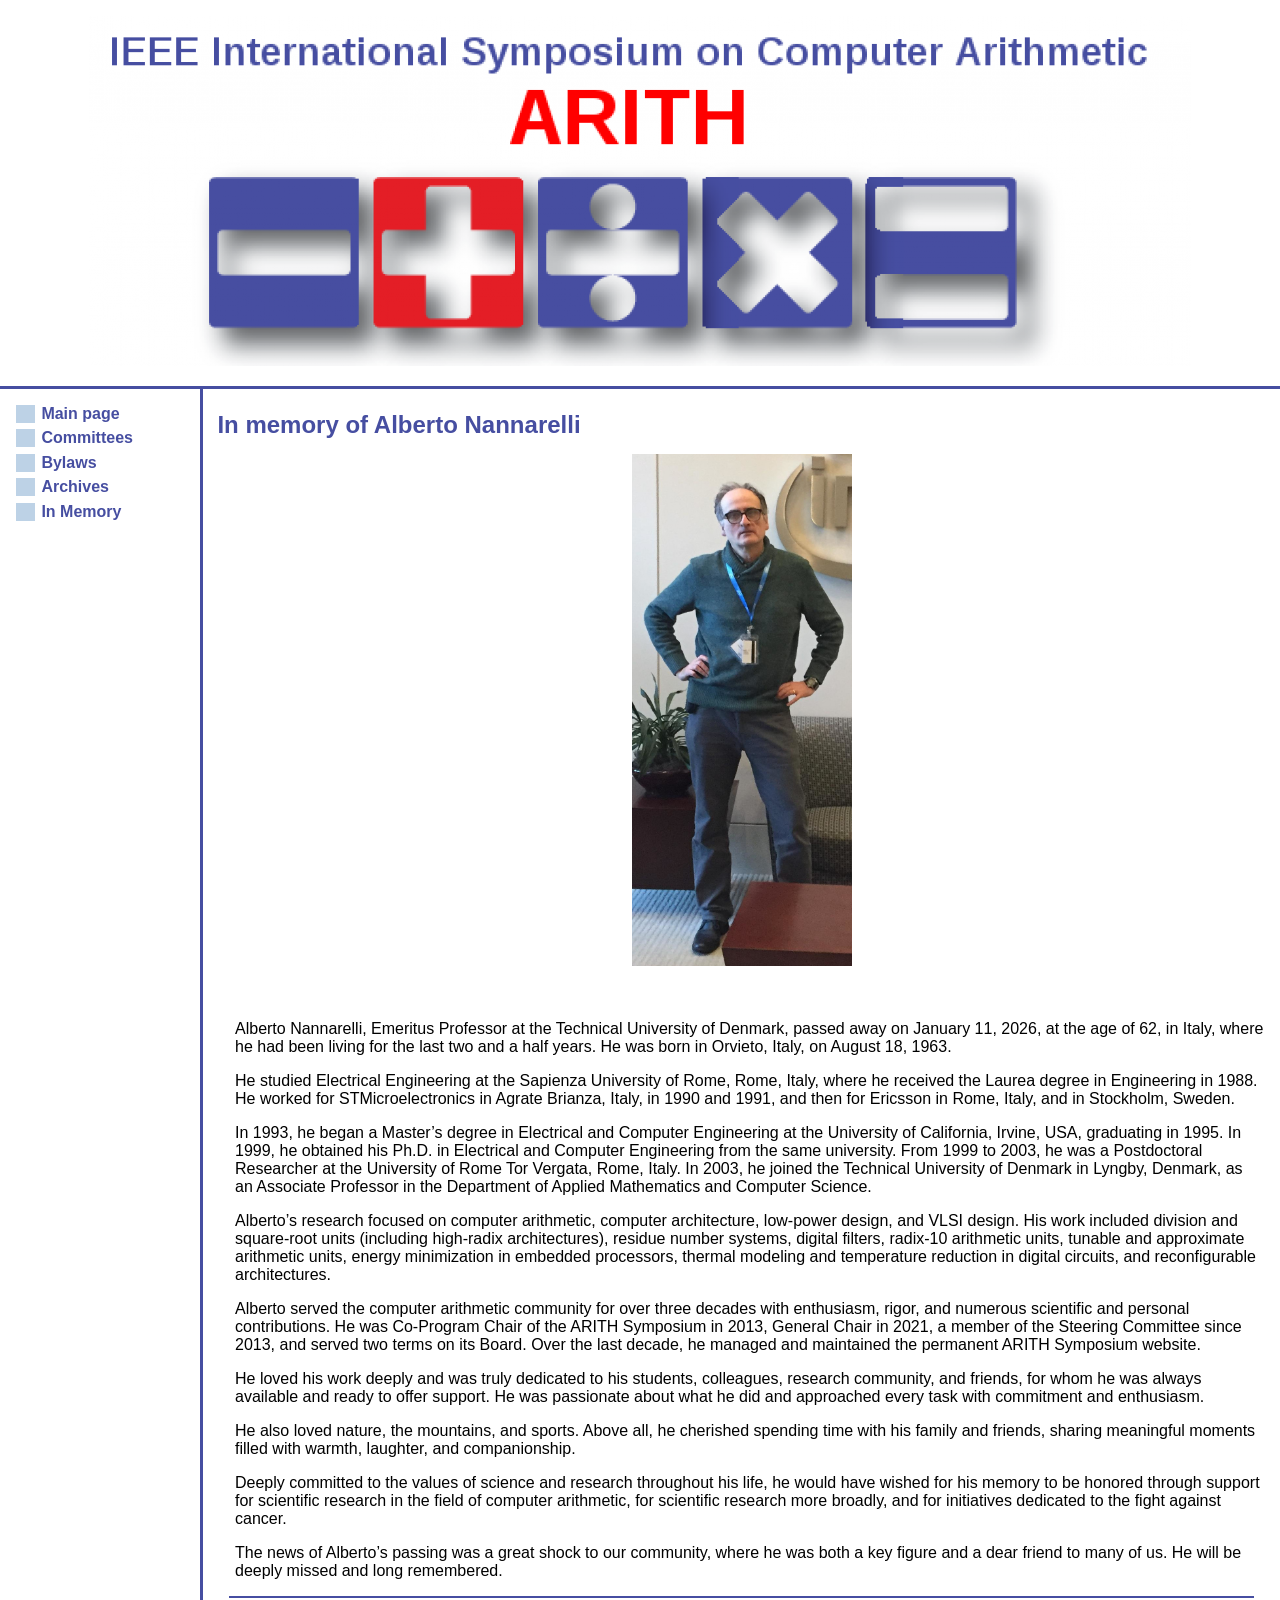
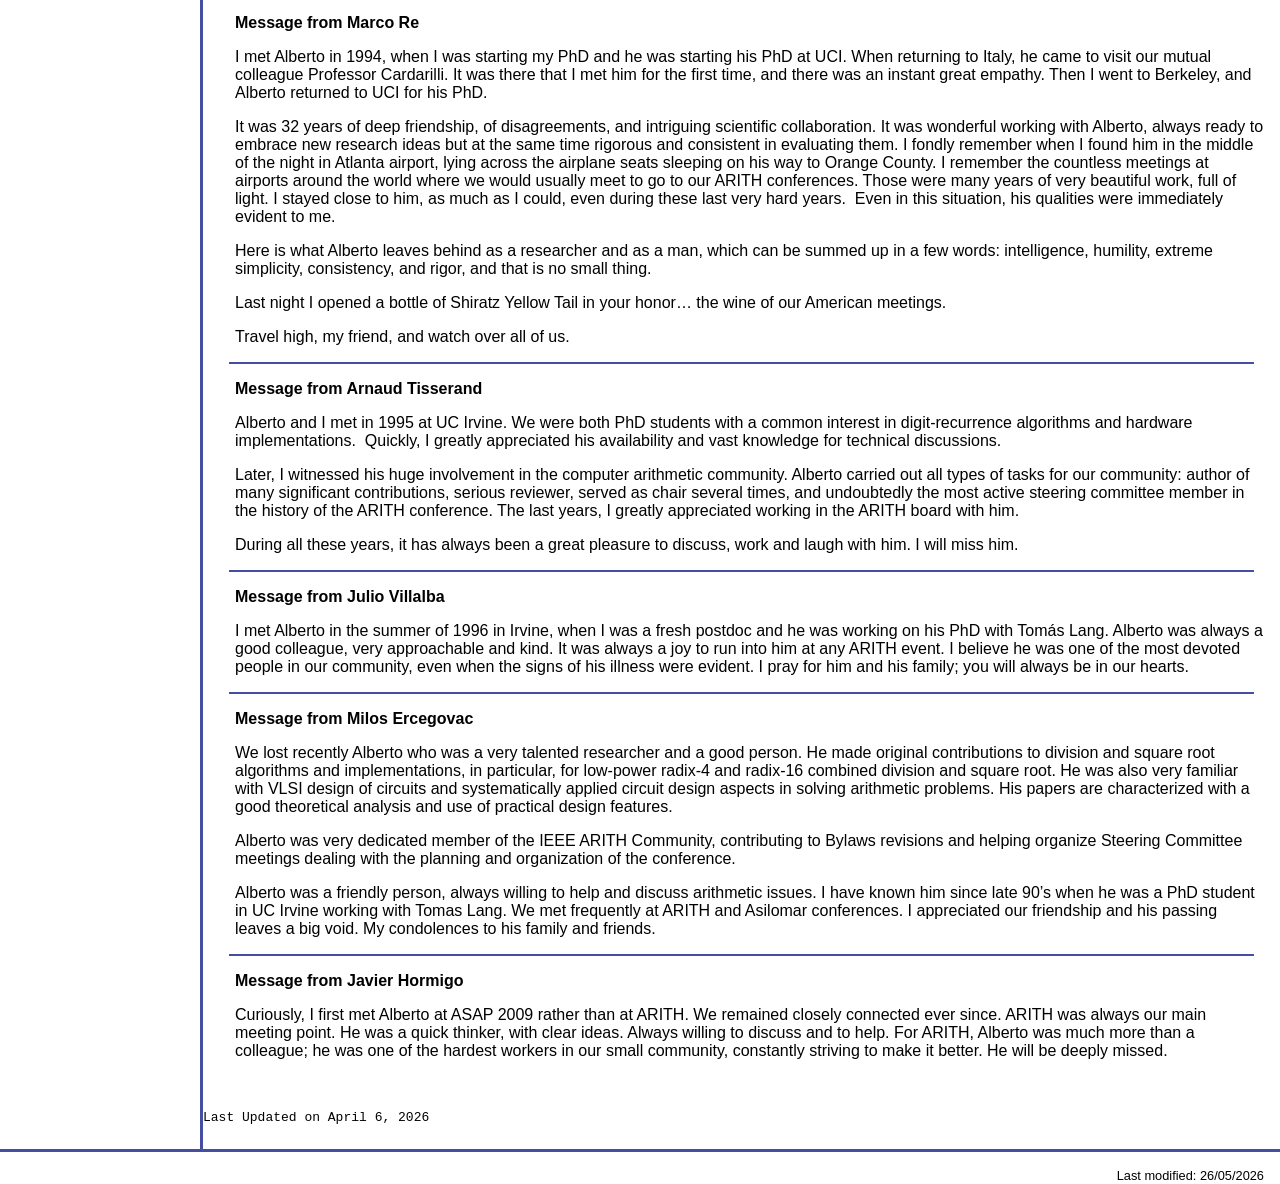
<file: Memory/Nannarelli.html>
<!DOCTYPE html>
<html lang="en">
<head>
  <title>ARITH: Main page</title>
	<meta charset="utf-8"> 
  <meta name="revisit-after" content="5 days">
  <meta name="robots" content="index, follow">
  <meta name="description" xml:lang="en" lang="en" content="ARITH Conference Website">
  <meta name="keywords" xml:lang="en" lang="en" content="Symposium on Computer Arithmetic, ARITH">
  <link href="../arith.css" rel="stylesheet" type="text/css">
  <!--<link href="https://www.arith2026.org/img/arith30_16x16.png"
  rel="shortcut icon" type="images/x-icon"> -->
</head>

<body>
  <!--Common header-->
  <div id="header">
		<script id="replace_with_header" src="header.js"></script> 
  </div> <!-- header -->
  <!-- ============================================================= -->
  <div id="menu">
    <font face="Arial">
      <p>
				<script id="replace_with_navbar" src="navbar.js"></script>
      </p>
    </font>
  </div> <!-- menu -->

	<!-- ============================================================= -->
  <div id="content">

<h2>In memory of Alberto Nannarelli</h2>

<center>
<img src="alberto-nannarelli.jpg" alt="Photo of A. Nannarelli" width="220" height="512" />	
</center>
  <p>&nbsp;</p>
<p class="wp-block-paragraph">Alberto Nannarelli, Emeritus Professor at the Technical University of Denmark, passed away on January 11, 2026, at the age of 62, in Italy, where he had been living for the last two and a half years. He was born in Orvieto, Italy, on August 18, 1963.</p>



<p class="wp-block-paragraph">He studied Electrical Engineering at the Sapienza University of Rome, Rome, Italy, where he received the Laurea degree in Engineering in 1988. He worked for STMicroelectronics in Agrate Brianza, Italy, in 1990 and 1991, and then for Ericsson in Rome, Italy, and in Stockholm, Sweden.</p>



<p class="wp-block-paragraph">In 1993, he began a Master’s degree in Electrical and Computer Engineering at the University of California, Irvine, USA, graduating in 1995. In 1999, he obtained his Ph.D. in Electrical and Computer Engineering from the same university. From 1999 to 2003, he was a Postdoctoral Researcher at the University of Rome Tor Vergata, Rome, Italy. In 2003, he joined the Technical University of Denmark in Lyngby, Denmark, as an Associate Professor in the Department of Applied Mathematics and Computer Science.</p>



<p class="wp-block-paragraph">Alberto’s research focused on computer arithmetic, computer architecture, low-power design, and VLSI design. His work included division and square-root units (including high-radix architectures), residue number systems, digital filters, radix-10 arithmetic units, tunable and approximate arithmetic units, energy minimization in embedded processors, thermal modeling and temperature reduction in digital circuits, and reconfigurable architectures.</p>



<p class="wp-block-paragraph">Alberto served the computer arithmetic community for over three decades with enthusiasm, rigor, and numerous scientific and personal contributions. He was Co-Program Chair of the ARITH Symposium in 2013, General Chair in 2021, a member of the Steering Committee since 2013, and served two terms on its Board. Over the last decade, he managed and maintained the permanent ARITH Symposium website.</p>



<p class="wp-block-paragraph">He loved his work deeply and was truly dedicated to his students, colleagues, research community, and friends, for whom he was always available and ready to offer support. He was passionate about what he did and approached every task with commitment and enthusiasm.</p>



<p class="wp-block-paragraph">He also loved nature, the mountains, and sports. Above all, he cherished spending time with his family and friends, sharing meaningful moments filled with warmth, laughter, and companionship.</p>



<p class="wp-block-paragraph">Deeply committed to the values of science and research throughout his life, he would have wished for his memory to be honored through support for scientific research in the field of computer arithmetic, for scientific research more broadly, and for initiatives dedicated to the fight against cancer.</p>



<p class="wp-block-paragraph">The news of Alberto’s passing was a great shock to our community, where he was both a key figure and a dear friend to many of us. He will be deeply missed and long remembered.<br></p>



<hr class="wp-block-separator has-alpha-channel-opacity"/>



<p><strong>Message from Marco Re</strong></p>



<p class="wp-block-paragraph">I met Alberto in 1994, when I was starting my PhD and he was starting his PhD at UCI. When returning to Italy, he came to visit our mutual colleague Professor Cardarilli. It was there that I met him for the first time, and there was an instant great empathy. Then I went to Berkeley, and Alberto returned to UCI for his PhD.&nbsp;</p>



<p class="wp-block-paragraph">It was 32 years of deep friendship, of disagreements, and intriguing scientific collaboration. It was wonderful working with Alberto, always ready to embrace new research ideas but at the same time rigorous and consistent in evaluating them. I fondly remember when I found him in the middle of the night in Atlanta airport, lying across the airplane seats sleeping on his way to Orange County. I remember the countless meetings at airports around the world where we would usually meet to go to our ARITH conferences. Those were many years of very beautiful work, full of light. I stayed close to him, as much as I could, even during these last very hard years.&nbsp; Even in this situation, his qualities were immediately evident to me.</p>



<p class="wp-block-paragraph">Here is what Alberto leaves behind as a researcher and as a man, which can be summed up in a few words: intelligence, humility, extreme simplicity, consistency, and rigor, and that is no small thing.</p>



<p class="wp-block-paragraph">Last night I opened a bottle of Shiratz Yellow Tail in your honor… the wine of our American meetings.</p>



<p class="wp-block-paragraph">Travel high, my friend, and watch over all of us.</p>



<hr class="wp-block-separator has-alpha-channel-opacity"/>


<p><strong>Message from Arnaud Tisserand</strong></p>




<p class="wp-block-paragraph">Alberto and I met in 1995 at UC Irvine. We were both PhD students with a common interest in digit-recurrence algorithms and hardware implementations.&nbsp; Quickly, I greatly appreciated his availability and vast knowledge for technical discussions.</p>



<p class="wp-block-paragraph">Later, I witnessed his huge involvement in the computer arithmetic community. Alberto carried out all types of tasks for our community: author of many significant contributions, serious reviewer, served as chair several times, and undoubtedly the most active steering committee member in the history of the ARITH conference. The last years, I greatly appreciated working in the ARITH board with him.</p>



<p class="wp-block-paragraph">During all these years, it has always been a great pleasure to discuss, work and laugh with him. I will miss him.</p>



<hr class="wp-block-separator has-alpha-channel-opacity"/>




<p><strong>Message from Julio Villalba</strong></p>


<p class="wp-block-paragraph">I met Alberto in the summer of 1996 in Irvine, when I was a fresh postdoc and he was working on his PhD with Tomás Lang. Alberto was always a good colleague, very approachable and kind. It was always a joy to run into him at any ARITH event. I believe he was one of the most devoted people in our community, even when the signs of his illness were evident. I pray for him and his family; you will always be in our hearts.</p>



<hr class="wp-block-separator has-alpha-channel-opacity"/>


<p><strong>Message from Milos Ercegovac</strong></p>




<p class="wp-block-paragraph">We lost recently Alberto who was a very talented researcher and a good person.  He made original contributions to division and square root algorithms and implementations, in particular, for low-power radix-4 and radix-16 combined division and square root. He was also very familiar with VLSI design of circuits and systematically applied circuit design aspects in solving arithmetic problems.  His papers are characterized with a good theoretical analysis and use of practical design features.</p>



<p class="wp-block-paragraph">Alberto was very dedicated member of the IEEE ARITH Community, contributing to Bylaws revisions and helping organize Steering Committee meetings dealing with the planning and organization of the conference.</p>



<p class="wp-block-paragraph">Alberto was a friendly person, always willing to help and discuss arithmetic issues. I have known him since late 90’s when he was a PhD student in UC Irvine working with Tomas Lang.  We met frequently at ARITH and Asilomar conferences.  I appreciated our friendship and his passing leaves a big void.  My condolences to his family and friends.</p>



<hr class="wp-block-separator has-alpha-channel-opacity"/>


<p><strong>Message from Javier Hormigo</strong></p>




<p class="wp-block-paragraph">Curiously, I first met Alberto at ASAP 2009 rather than at ARITH. We remained closely connected ever since. ARITH was always our main meeting point. He was a quick thinker, with clear ideas.  Always willing to discuss and to help.  For ARITH, Alberto was much more than a colleague; he was one of the hardest workers in our small community, constantly striving to make it better. He will be deeply missed.   </p>


<p>&nbsp;</p>

<p><pre>Last Updated on April 6, 2026</pre></p>



  </div> <!-- content -->
  <!-- ============================================================= -->
  <div id="footer">
    <span id="footerr">
      Last modified: 26/05/2026
    </span>
  </div> <!-- footer -->
</body>

</html>
</file>
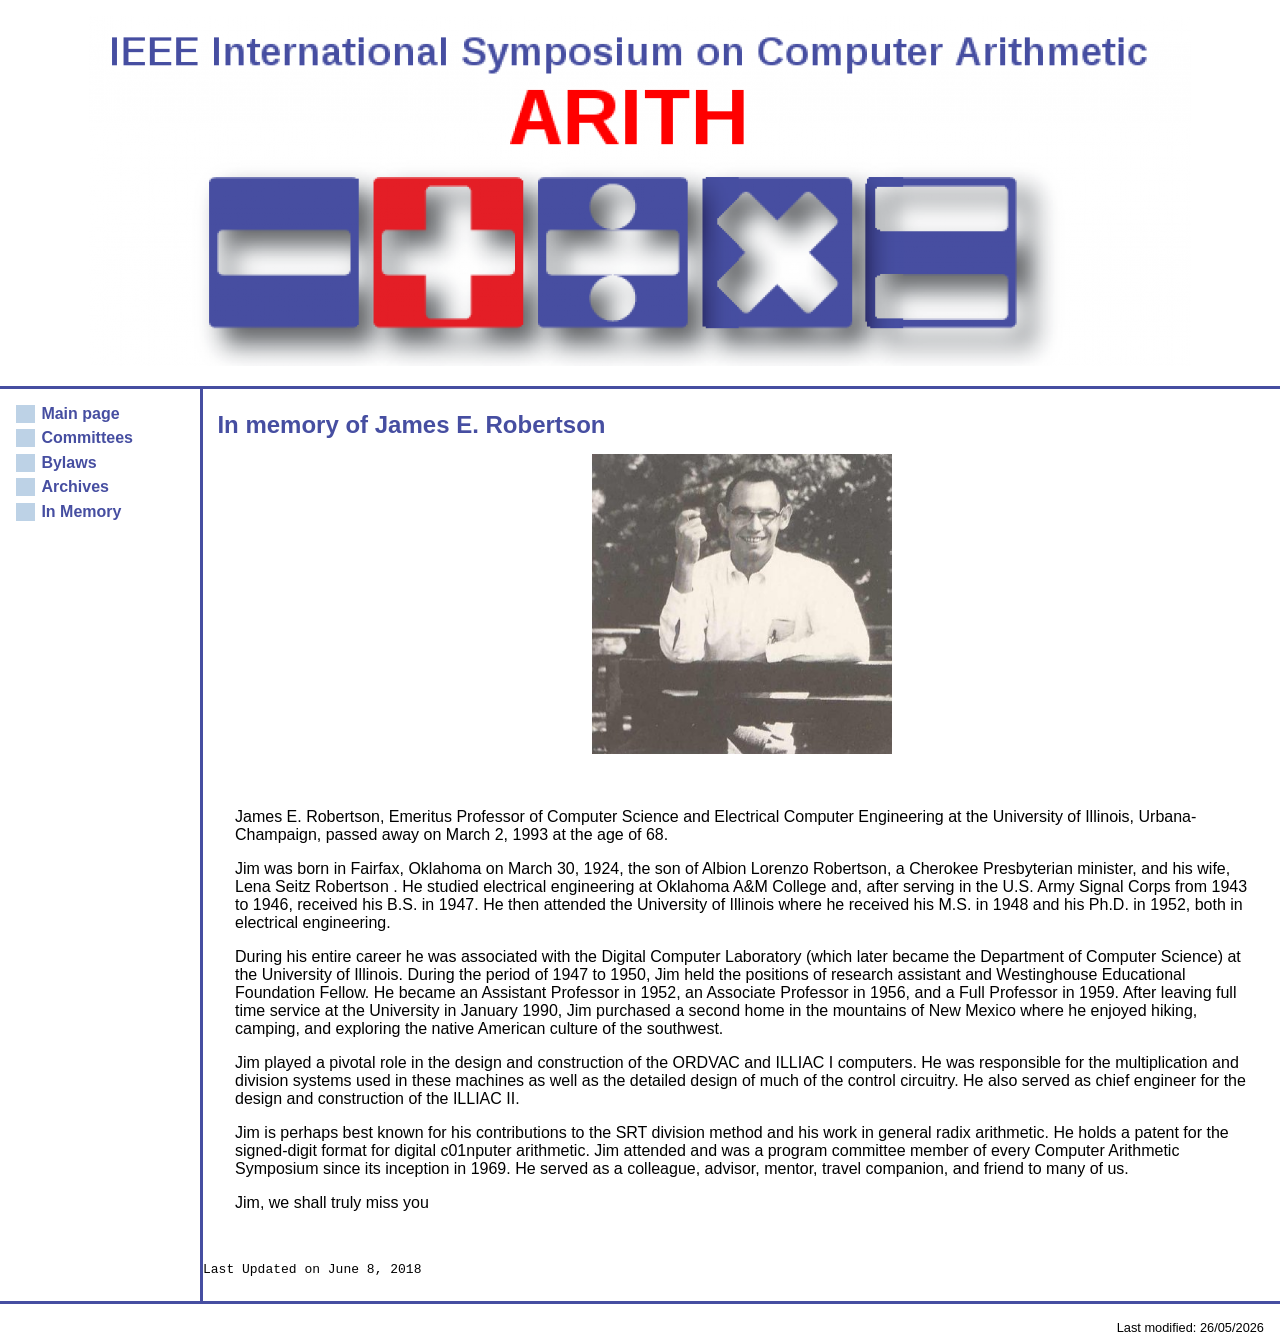
<file: Memory/Robertson.html>
<!DOCTYPE html>
<html lang="en">
<head>
  <title>ARITH: Main page</title>
	<meta charset="utf-8"> 
  <meta name="revisit-after" content="5 days">
  <meta name="robots" content="index, follow">
  <meta name="description" xml:lang="en" lang="en" content="ARITH Conference Website">
  <meta name="keywords" xml:lang="en" lang="en" content="Symposium on Computer Arithmetic, ARITH">
  <link href="../arith.css" rel="stylesheet" type="text/css">
  <!--<link href="https://www.arith2026.org/img/arith30_16x16.png"
  rel="shortcut icon" type="images/x-icon"> -->
</head>

<body>
  <!--Common header-->
  <div id="header">
		<script id="replace_with_header" src="header.js"></script> 
  </div> <!-- header -->
  <!-- ============================================================= -->
  <div id="menu">
    <font face="Arial">
      <p>
				<script id="replace_with_navbar" src="navbar.js"></script>
      </p>
    </font>
  </div> <!-- menu -->

	<!-- ============================================================= -->
  <div id="content">

<h2>In memory of James E. Robertson</h2>

<center>
<img src="james_robertson.jpg" alt="Photo of J. Robertson" width="300"
     height="300" />
</center>
<p>&nbsp;</p>
<p>James E. Robertson, Emeritus Professor of Computer Science and Electrical Computer Engineering at the University of Illinois, Urbana-Champaign, passed away on March 2, 1993 at the age of 68.</p>
<p>Jim was born in Fairfax, Oklahoma on March 30, 1924, the son of Albion Lorenzo Robertson, a Cherokee Presbyterian minister, and his wife, Lena Seitz Robertson . He studied electrical engineering at Oklahoma A&amp;M College and, after serving in the U.S. Army Signal Corps from 1943 to 1946, received his B.S. in 1947. He then attended the University of Illinois where he received his M.S. in 1948 and his Ph.D. in 1952, both in electrical engineering.</p>
<p>During his entire career he was associated with the Digital Computer Laboratory (which later became the Department of Computer Science) at the University of Illinois. During the period of 1947 to 1950, Jim held the positions of research assistant and Westinghouse Educational Foundation Fellow. He became an Assistant Professor in 1952, an Associate Professor in 1956, and a Full Professor in 1959. After leaving full time service at the University in January 1990, Jim purchased a second home in the mountains of New Mexico where he enjoyed hiking, camping, and exploring the native American culture of the southwest.</p>
<p>Jim played a pivotal role in the design and construction of the ORDVAC and ILLIAC I computers. He was responsible for the multiplication and division systems used in these machines as well as the detailed design of much of the control circuitry. He also served as chief engineer for the design and construction of the ILLIAC II.</p>
<p>Jim is perhaps best known for his contributions to the SRT division method and his work in general radix arithmetic. He holds a patent for the signed-digit format for digital c01nputer arithmetic. Jim attended and was a program committee member of every Computer Arithmetic Symposium since its inception in 1969. He served as a colleague, advisor, mentor, travel companion, and friend to many of us.</p>
<p>Jim, we shall truly miss you</p>
<p>&nbsp;</p>

<p><pre>Last Updated on June 8, 2018</pre></p>



  </div> <!-- content -->
  <!-- ============================================================= -->
  <div id="footer">
    <span id="footerr">
      Last modified: 26/05/2026
    </span>
  </div> <!-- footer -->
</body>

</html>
</file>
<file: arith.css>
/* ---------------------------------------------------------------- */
/* ARITH 18 CSS                                                     */
/* L. Imbert & A. Tisserand then others                             */
/*                                                                  */
/* ---------------------------------------------------------------- */


body
{
  background-color: #FFFFFF;
  color: black;
  margin: 0;
  padding: 0;
	font-family: Arial, Helvetica, sans-serif; /* first try Arial, if not available Helvetica, otherwise whatever sans serif is available */
}

h2
{
  background-color: #FFFFFF;
  /* color: #000073; Previous blue */
  color: #464EA1;
}

h1
{
  /* color: #000073; Previous blue */
  color: #464EA1;
  margin: 0.3em;
}

h2
{
  margin: 0.6em;
}

h3
{
  margin: 1em;
}

p, ul, dl
{
  margin-left: 2em;
  margin-right: 1em;
}

hr
{
  width: 95%;
  /* border: 1px solid #0868AC; Previous blue */
  border: 1px solid #464EA1;
}

p.important
{
  text-align: center;
  font-weight : bold;
}

a
{
  /* color: #000073; Previous blue */
  color: #464EA1;
}

div.copyright_image
{
	position: relative;
  text-align: left;
  width: max-content;
  padding-bottom: 40px;
}

div.copyright
{
  font-size: small;
	position: absolute;
	text-align: left;
	vertical-align: center;
  bottom: 10;
  right: 0;
  z-index: 1;
/*  transform: rotate(90deg);
  border:solid;
  border-color:red;
 */
}

div.caption
{
	position: absolute;
	text-align: left;
	vertical-align: center;
  bottom: 10;
  left: 0;
  z-index: 1;
}

div.sponsors
{
    padding-left: -12px;
    margin-left: -12px;
}

/* ---------------------------------------------------------------- */

#header, #footer
{
  color: black;
  margin: 0;
  padding: 1em;
}

#header
{
  /* border-bottom: 3px solid #0868AC; Previous blue */
  border-bottom: 3px solid #464EA1;
  text-align: center;
}

#header h1, #header h2
{
  /* color: #000073; Previous blue */
  color: #464EA1;
  margin: 0;
}

#header h3
{
  /* color: #0868AC; Previous blue */
  color : #464EA1;
  margin: 2em 0 2em 0;
}

#header .left
{
/*  float: left; */
}

#footer
{
  /* border-top: 3px solid #0868AC; Previous blue */
  border-top: 3px solid #464EA1;
}

#footerl
{
  text-align: left;
  font-family: arial;
	
}

#footerr
{
  text-align: right;
  float: right;
	font-size:0.8em;
}

#footer img
{
  height: 25px;
  padding-left: 10px;
  vertical-align: -7px;
}

/* ---------------------------------------------------------------- */

#menu
{
  padding: 0;
  margin: 0;
  float: left;
}

#menu a
{
  /* color: #000073; Previous blue */
  color: #464EA1;
  background-color: #FFFFFF;
  font-weight: bold;
  width: 8.5em;
  display: block;
  text-align: left;
  text-decoration: none;
  padding: 0 0 0 0.4em;
  margin: 0.4em 0;
  border-left: 1.2em solid #BDD2E6;
}

#menu a.current
{
  /* border-left: 1.2em solid #0868AC; Previous blue */
  border-left: 1.2em solid #464EA1;
}

#menu a.current:hover
{
  /* border-left: 1.2em solid #0868AC; Previous blue */
  border-left: 1.2em solid #464EA1;
}

#menu a:visited, #menu a:link
{
  background-color: #FFFFFF;
  font-weight: bold;
}

#menu a:hover
{
  background-color: #BDD2E6;
  /* color: #000073; Previous blue */
  color: #464EA1;
  font-weight: bold;
  border-left: 1.2em solid #D90000;
}

#menu p
{
  margin: 1em;
}

#menu hr
{
  /* border: 1px solid #0868AC; Previous blue */
  border: 1px solid #464EA1;
  width: 90%;
}

/* ---------------------------------------------------------------- */

#content
{
  margin-left: 12.5em;
  padding: 0.5em 0;
  /* border-left: 3px solid #0868AC; Previous blue */
  border-left: 3px solid #464EA1;
}

/* ---------------------------------------------------------------- */

#news
{
  float: right;
  border: 3px solid #FF0000;
  width: 15em;
  margin: 1em;
}

#news h2
{
  font-family: helvetica, sans-serif;
  font-weight: bold;
  font-size: medium;
  padding: 0.1em 0 0.2em 0.2em;
  margin: 0;
  color: white;
  background-color: #FF0000;
}

#news h3, #news p
{
  padding: 0.2em;
  margin: 0;
}

#news hr
{
  border: 1px solid #FF6666;
  width: 90%;
}

/* ---------------------------------------------------------------- */

#stats
{
  /* border: 3px solid #0868AC; Previous blue */
  border: 3px solid #464EA1;
  width: 9.5em;
  margin: 0.4em;
  padding: 0;
}

#stats h2
{
  font-family: helvetica, sans-serif;
  font-weight: bold;
  font-size: medium;
  padding: 0.1em 0 0.2em 0.2em;
  margin: 0;
  color: white;
  /* background-color: #0868AC; Previous blue */
  background-color: #464EA1;
}

#stats table
{
  border: 1px solid #BDD2E6;
  font-size: small;
  margin: 0;
  padding: 0;
  text-align: right;
  width: 11.1em;
}

#stats table th
{
  background-color: #BDD2E6;
  padding: 0 0.2em;
  text-align: left;
  /* color: #000073; Previous blue */
  color: #464EA1;
}

#stats table th.sep
{
  border-top: 1px solid #BDD2E6;
}

#stats table td
{
  border: 1px solid #BDD2E6;
}


/* ---------------------------------------------------------------- */

ul.program
{
  padding: 0;
  display: flex;
  flex-direction: column;
	gap: 12px;
}


ul.committee
{
  margin: 0 2em;
  padding: 0;
  list-style-type: none;
}

ul.committee li
{
  margin: 0.3em 0;
}

/* ---------------------------------------------------------------- */

.centered
{
  text-align: center;
}

/* ---------------------------------------------------------------- */

table
{
  margin-left: auto;
  margin-right: auto;
  text-align: left;
  /*border: 3px solid #FB1228; Previous red */
  border: 3px solid #E51E25;
  border-collapse: collapse;
}

table th
{
  font-family : helvetica, sans-serif;
  font-weight : bold;
  font-size: medium;
  padding: 0.1em 0 0.2em 0.2em;
  margin: 0;
  color: white;
  /* background-color: #FB1228; Previous red*/
  background-color: #E51E25;
}

table th.center
{
  text-align: center;
}

table td
{
  /*border: 1px solid #FB1228; Previous red */
  font-family : helvetica, sans-serif;
  border: 1px solid #E51E25;
}

table td.center
{
  text-align: center;

}

table th, table td
{
  padding: 0.1em 0.3em;
}

table td.right
{
  text-align: right;
}

table td.left
{
  text-align: left;
}

table.large th, table.large td
{
  text-align: center;
  padding: 0.1em 1em;
}

table.program
{
  margin-left: 3em;
  margin-right: 3em;
  border: 0px;
}

table.program td
{
  border: 0px;
}

table.program td.leftcol
{
  white-space: nowrap;
  padding: 0 2em 0 0;
  text-align: right;
}

/* ---------------------------------------------------------------- */

#registration table
{
		border: 2px solid #464EA1;
}

#registration td
{
		border: 2px solid #464EA1;
		text-align: center;
}

#registration th
{
		border: 2px solid #464EA1;
		background-color: #BDD2E6;
		color: #000000;
		text-align: center;
}

#registration td.tleft, #registration th.tleft
{
		text-align: left;
}

.pheader {
    color: #c00000;
}

.pheader strong {
    color:black;
}


.pchair {
    font-style: italic;
}

.pabstract {
    font-size: smaller;
    margin-left: 1em;
    margin-top: -0.5ex;
}

/* ---------------------------------------------------------------- */

#schedule {
  all: unset; /* more on this below */
  /* display: table; */
  width: auto;
  border-collapse: separate; /* or collapse if you want */
  font-family: initial;
  color: initial;
}

#schedule {
  border-collapse: collapse;
  width: 100%;
  margin-top: 0;
}

#schedule th {
  border: 2px;
  color: #000000;
  text-align: center;
  background-color: #FFFFFF;
}

#schedule td,
#schedule th {
  padding: 8px;
  border: none; /* or keep border if you want table lines */
  text-align: left;
  vertical-align: top;
}

#schedule td.time {
  color: red;
  width: 150px;
}

#schedule td.tleft,
#schedule th.tleft {
  text-align: left;
}

#schedule h3 {
  margin: 0;
}



#glance td,
#glance th {
  padding: 8px;
  text-align: left;
  vertical-align: top;
}
</file>
